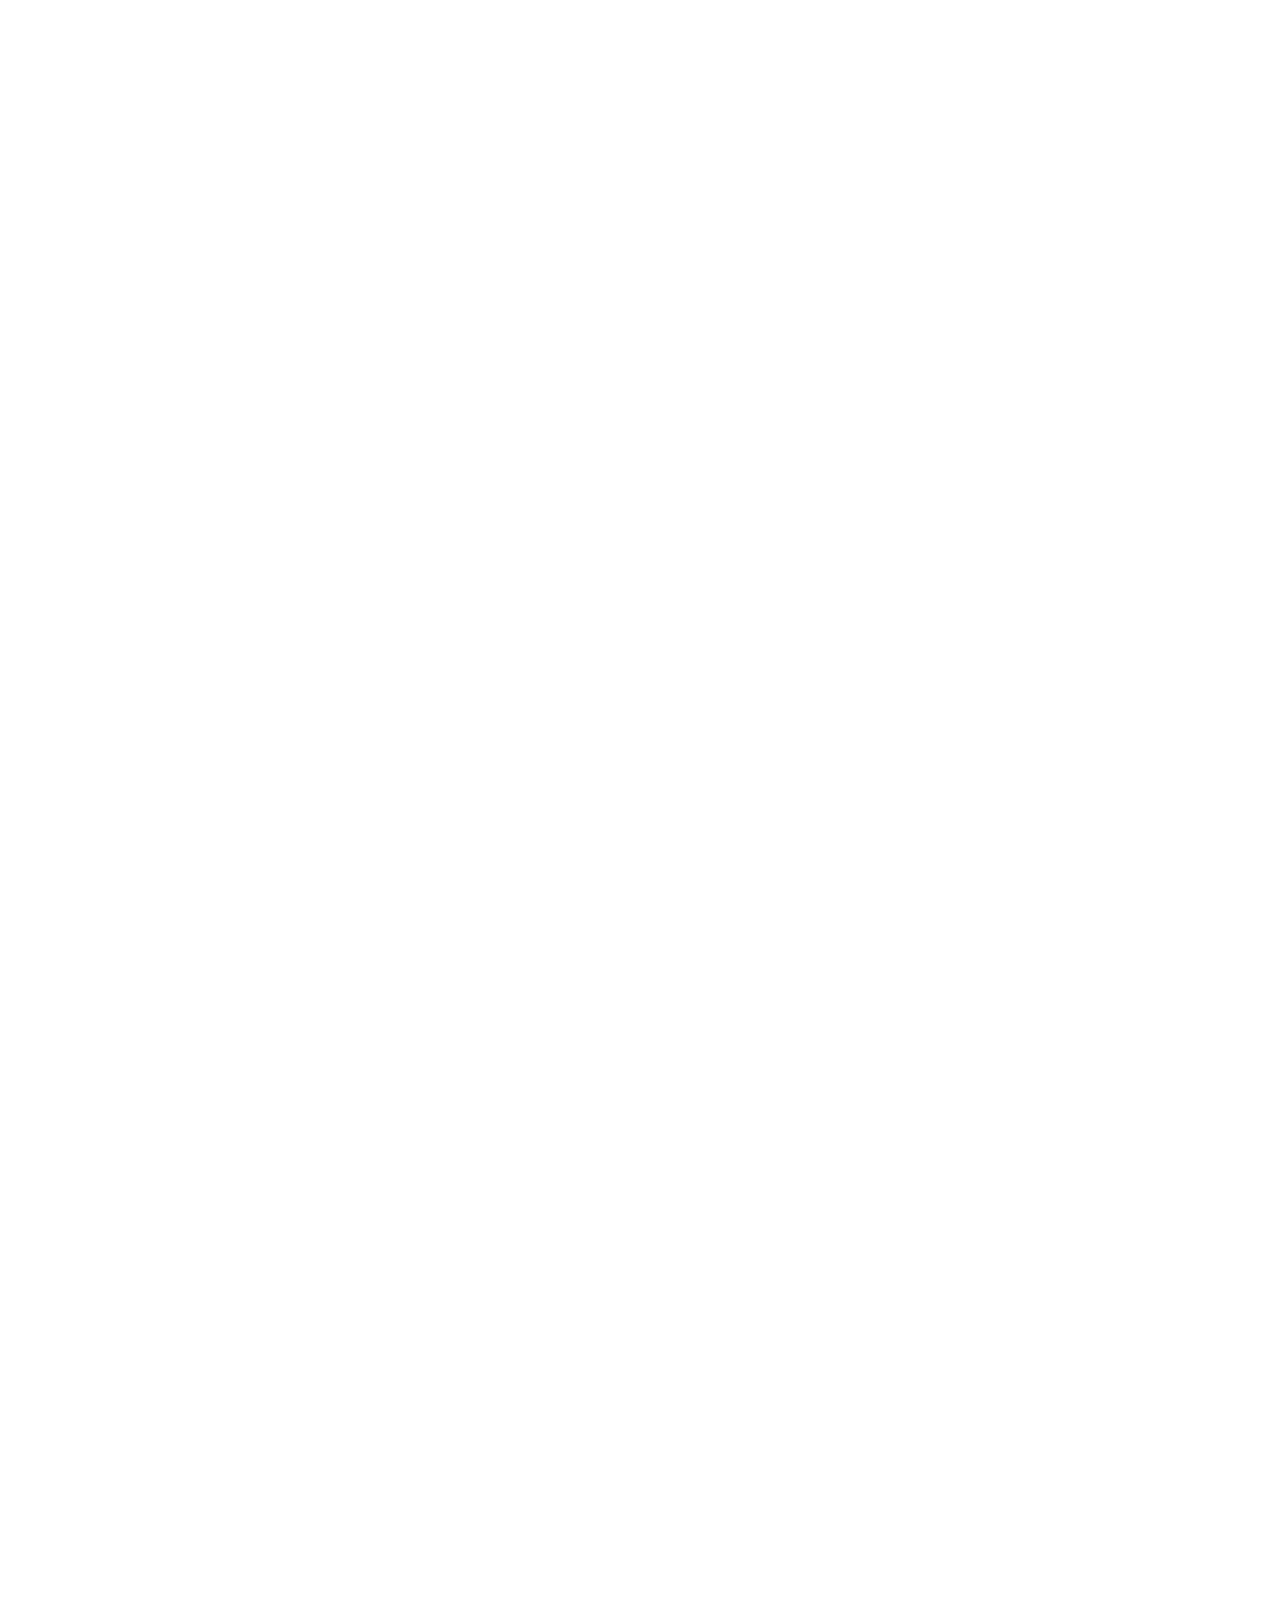
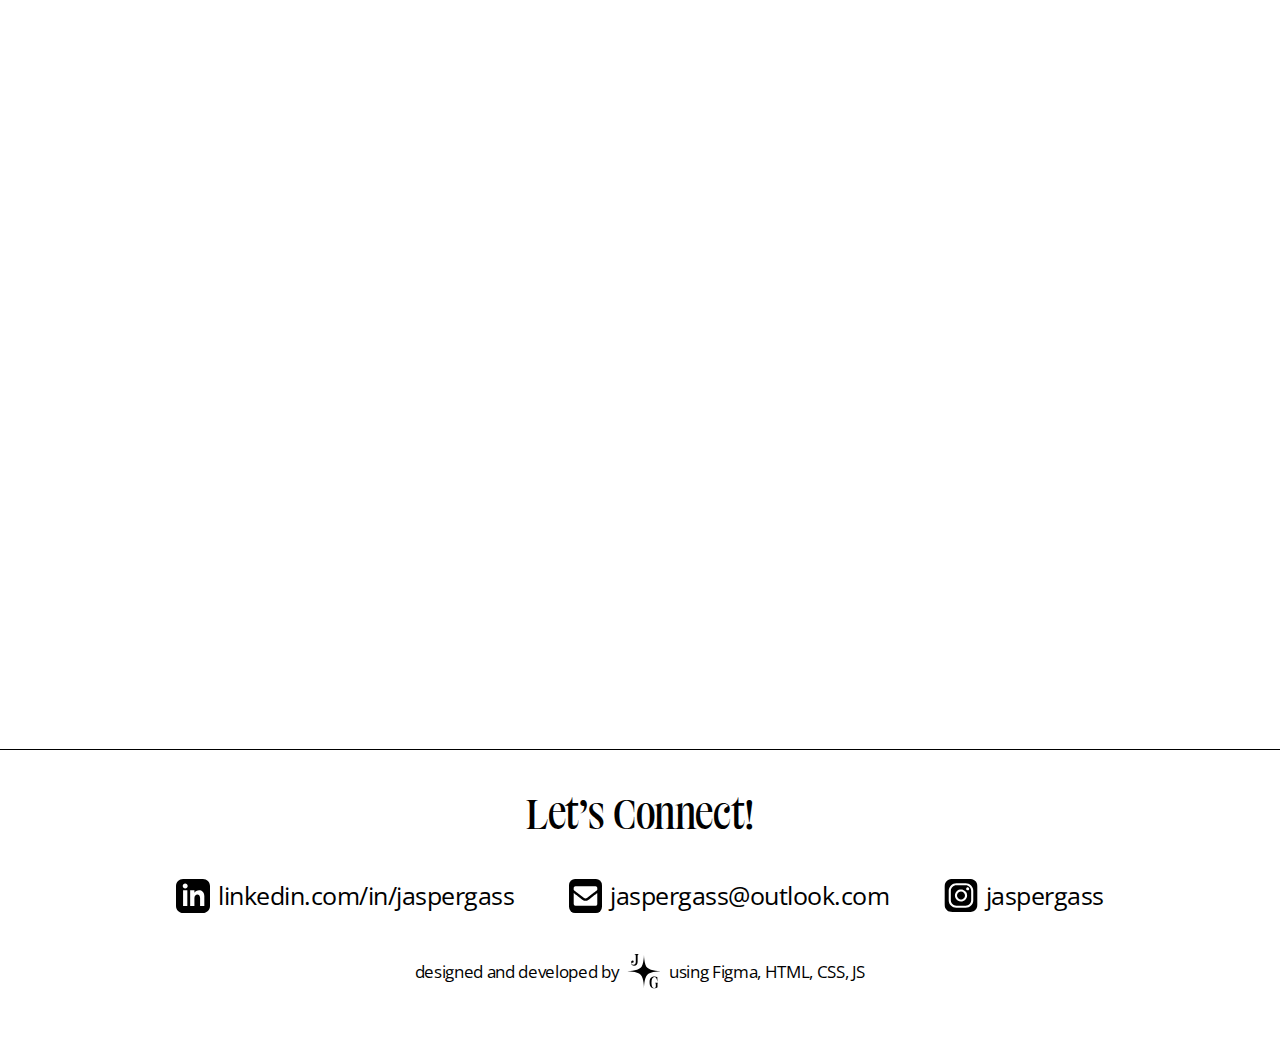
<file: index.html>
<!DOCTYPE html>
<html lang="en">
<head>
    <meta charset="UTF-8">
    <meta name="viewport" content="width=device-width, initial-scale=1.0">
    <title>Jasper Gass - Home</title>
    <!-- Stylesheets -->
    <link rel="stylesheet" href="./css/reset.css">
    <link rel="stylesheet" href="./css/style.css">
    <!-- Script -->
    <script src="./js/script.js" defer></script>
</head>
<body>
    <div class="cursor"></div>
    
    <nav class="flex">
        <div class="nav-left">
            <a href=""><img class="social-icon" src="./imgs/icons/JG-logo.svg"></a>
        </div>
        <div class="nav-right flex row">
            <div class="expanded">
                <ul>
                    <li><a class="underline" href="./index.html">Projects</a></li>
                    <li><a href="./html/About.html">About</a></li>
                    <li><a href="mailto:jaspergass@outlook.com">Contact</a></li>
                    <li><a href="https://drive.google.com/file/d/12lAzZkXgrqVcyLHbsv9M-QSgBIJciwIj/view?usp=drive_link" target="_blank">Resume</a></li>
                </ul>
            </div>
    
            <div class="condensed">
                <a onclick="showMenu()">
                    <img id="menu-icon" class="social-icon" src="./imgs/icons/menu-icon.svg">
                    <h5 id="menu-close">Close</h5>
                </a>
            </div>
        </div>
        
    </nav>
    <div id="menu-content" class="menu-content">
        <ul>
            <li><a href="./index.html">Projects</a></li>
            <li><a href="./html/About.html">About</a></li>
            <li><a href="mailto:jaspergass@outlook.com">Contact</a></li>
            <li><a href="" target="_blank">Resume</a></li>
        </ul>
    </div>

    <!-- BACK TO TOP BUTTON -->
    <button onclick="topFunction()" id="myBtn" title="Go to top">Back to Top</button>
    
    <div class="body-container flex column">
        <div class="index-header flex row">
            <div class="index-left flex column">
                <h1>Jasper Gass</h1>
                <h2>Digital Product Design and Development</h2>
                <a href="./html/About.html">
                    <div id="about-me" class="button flex row">
                        <p>More about me</p>
                        <svg class="arrow" xmlns="http://www.w3.org/2000/svg" width="102" height="99" viewBox="0 0 102 99" fill="none"><path fill="#000" d="M79.32 43 47.65 11.32A5.92 5.92 0 0 1 45.8 6.8a6.5 6.5 0 0 1 2.02-4.52A6.82 6.82 0 0 1 52.34.42a5.92 5.92 0 0 1 4.52 1.86l42.65 42.65c.65.65 1.1 1.35 1.37 2.1s.4 1.56.4 2.42c0 .86-.13 1.67-.4 2.43a5.67 5.67 0 0 1-1.37 2.1L56.86 96.63a6.03 6.03 0 0 1-4.44 1.77c-1.78 0-3.31-.59-4.6-1.77a6.29 6.29 0 0 1-1.94-4.6c0-1.79.64-3.32 1.94-4.61l31.5-31.5H7.1a6.25 6.25 0 0 1-4.6-1.86 6.25 6.25 0 0 1-1.87-4.6c0-1.84.62-3.37 1.86-4.61a6.25 6.25 0 0 1 4.6-1.86h72.22Z"/></svg>
                    </div>  
                </a>
            </div>
            <div class="index-right flex row">
                <a href="./html/About.html">
                    <div id="about-me-mobile" class="button flex row">
                        <p>More about me</p>
                        <svg class="arrow" xmlns="http://www.w3.org/2000/svg" width="102" height="99" viewBox="0 0 102 99" fill="none"><path fill="#000" d="M79.32 43 47.65 11.32A5.92 5.92 0 0 1 45.8 6.8a6.5 6.5 0 0 1 2.02-4.52A6.82 6.82 0 0 1 52.34.42a5.92 5.92 0 0 1 4.52 1.86l42.65 42.65c.65.65 1.1 1.35 1.37 2.1s.4 1.56.4 2.42c0 .86-.13 1.67-.4 2.43a5.67 5.67 0 0 1-1.37 2.1L56.86 96.63a6.03 6.03 0 0 1-4.44 1.77c-1.78 0-3.31-.59-4.6-1.77a6.29 6.29 0 0 1-1.94-4.6c0-1.79.64-3.32 1.94-4.61l31.5-31.5H7.1a6.25 6.25 0 0 1-4.6-1.86 6.25 6.25 0 0 1-1.87-4.6c0-1.84.62-3.37 1.86-4.61a6.25 6.25 0 0 1 4.6-1.86h72.22Z"/></svg>
                    </div>
                </a>
                <div class="flex column say-hello">
                    <h6>Say Hello!</h6>
                    <div class="flex row social-icons">
                        <a href="http://linkedin.com/in/jaspergass" target="_blank" ><img class="social-icon" src="./imgs/icons/linkedin-icon.svg"></a>
                        <a href="mailto:jaspergass@outlook.com"><img class="social-icon" src="./imgs/icons/email-icon.svg"></a>
                        <a href="https://www.instagram.com/jaspergass?igsh=MTN6MmpweDMyMHR0Yg%3D%3D&utm_source=qr" target="_blank"><img class="social-icon" src="./imgs/icons/instagram-icon.svg"></a>
                    </div>
                </div>
            </div>
        </div>
        
        <a href="./html/Playtested.html">
            <div class="card flex column">
                <div class="card-title flex column">
                    <h4>Playtested.</h4>
                    <h2>One platform to track, rate, and collect your favorite board games.</h2>
                </div>
                <picture> 
                    <source srcset="./imgs/playtested-imgs/PlaytestedMockup.jpg" media="(min-width: 600px)"> 
                    <img src="./imgs/playtested-imgs/PlaytestedMockup-m.jpg" alt="Laptop mockup" loading=“lazy” decoding=“async”> 
                </picture>
                <div class="card-tags flex wrap">
                    <p>UX/UI</p>
                    <p>Web Development</p>
                    <p>Spring 2025</p>
                    <p>Team Project</p>
                    <p>SQL databases</p>
                </div>
            </div>
        </a>

        <a href="./html/DSBIA.html">
            <div class="card flex column">
                <div class="card-title flex column">
                    <h4>Graphic & Web Design co-op - DSBIA</h4>
                    <h2>Where Design Meets Community Action.</h2>
                </div>
                <picture> 
                    <source srcset="./imgs/dsbia-imgs/DSBIA-mockup.jpg" media="(min-width: 600px)"> 
                    <img src="./imgs/dsbia-imgs/DSBIA-mockup-m.jpg" alt="Book mockup" loading=“lazy” decoding=“async”> 
                </picture>
                <div class="card-tags flex wrap">
                    <p>Co-op Summer 2024</p>
                    <p>Graphic Design</p>
                    <p>Community Events</p>
                    <p>Local Businesses</p>
                </div>
            </div>
        </a>

        <a href="./html/ArcanaMini.html">
            <div class="card flex column">
                <div class="card-title flex column">
                    <h4>Arcana Mini</h4>
                    <h2>A calming digital companion for tarot reflection.</h2>
                </div>
                <picture> 
                    <source srcset="./imgs/arcana-mini-imgs/ArcanaMini-mockup.jpg" media="(min-width: 600px)"> 
                    <img src="./imgs/arcana-mini-imgs/ArcanaMini-mockup-m.jpg" alt="Mobile app mockup" loading=“lazy” decoding=“async”> 
                </picture>
                <div class="card-tags flex wrap">
                    <p>Mobile App Prototype</p>
                    <p>UX/UI</p>
                    <p>Figma</p>
                    <p>Project Management</p>
                    <p>Spring 2024</p>
                </div>
            </div>
        </a>

    </div>
    
    <footer class="flex column">
        <h3>Let’s Connect!</h3>
        <div class="flex row footer-social-container">
            <a href="http://linkedin.com/in/jaspergass" target="_blank" >
                <div class="flex row footer-social">
                    <img class="social-icon" src="./imgs/icons/linkedin-icon.svg">
                    <h5>linkedin.com/in/jaspergass</h5>
                </div>
            </a>
            <a href="mailto:jaspergass@outlook.com">
                <div class="flex row footer-social">
                    <img class="social-icon" src="./imgs/icons/email-icon.svg">   
                    <h5>jaspergass@outlook.com</h5>
                </div>
            </a>
            <a href="https://www.instagram.com/jaspergass?igsh=MTN6MmpweDMyMHR0Yg%3D%3D&utm_source=qr" target="_blank">
                <div class="flex row footer-social">
                    <img class="social-icon" src="./imgs/icons/instagram-icon.svg">
                    <h5>jaspergass</h5>
                </div>
            </a>
        </div>
        <div class="flex row footer-social designed-by">
            <p>designed and developed by</p>
            <img class="social-icon" src="./imgs/icons/JG-logo.svg">
            <p>using Figma, HTML, CSS, JS</p>
        </div>
    </footer>
    <!-- script -->
    <script src="https://cdnjs.cloudflare.com/ajax/libs/gsap/3.12.2/gsap.min.js"></script>
    <script  src="./js/script.js"></script>
</body>
</html>
</file>
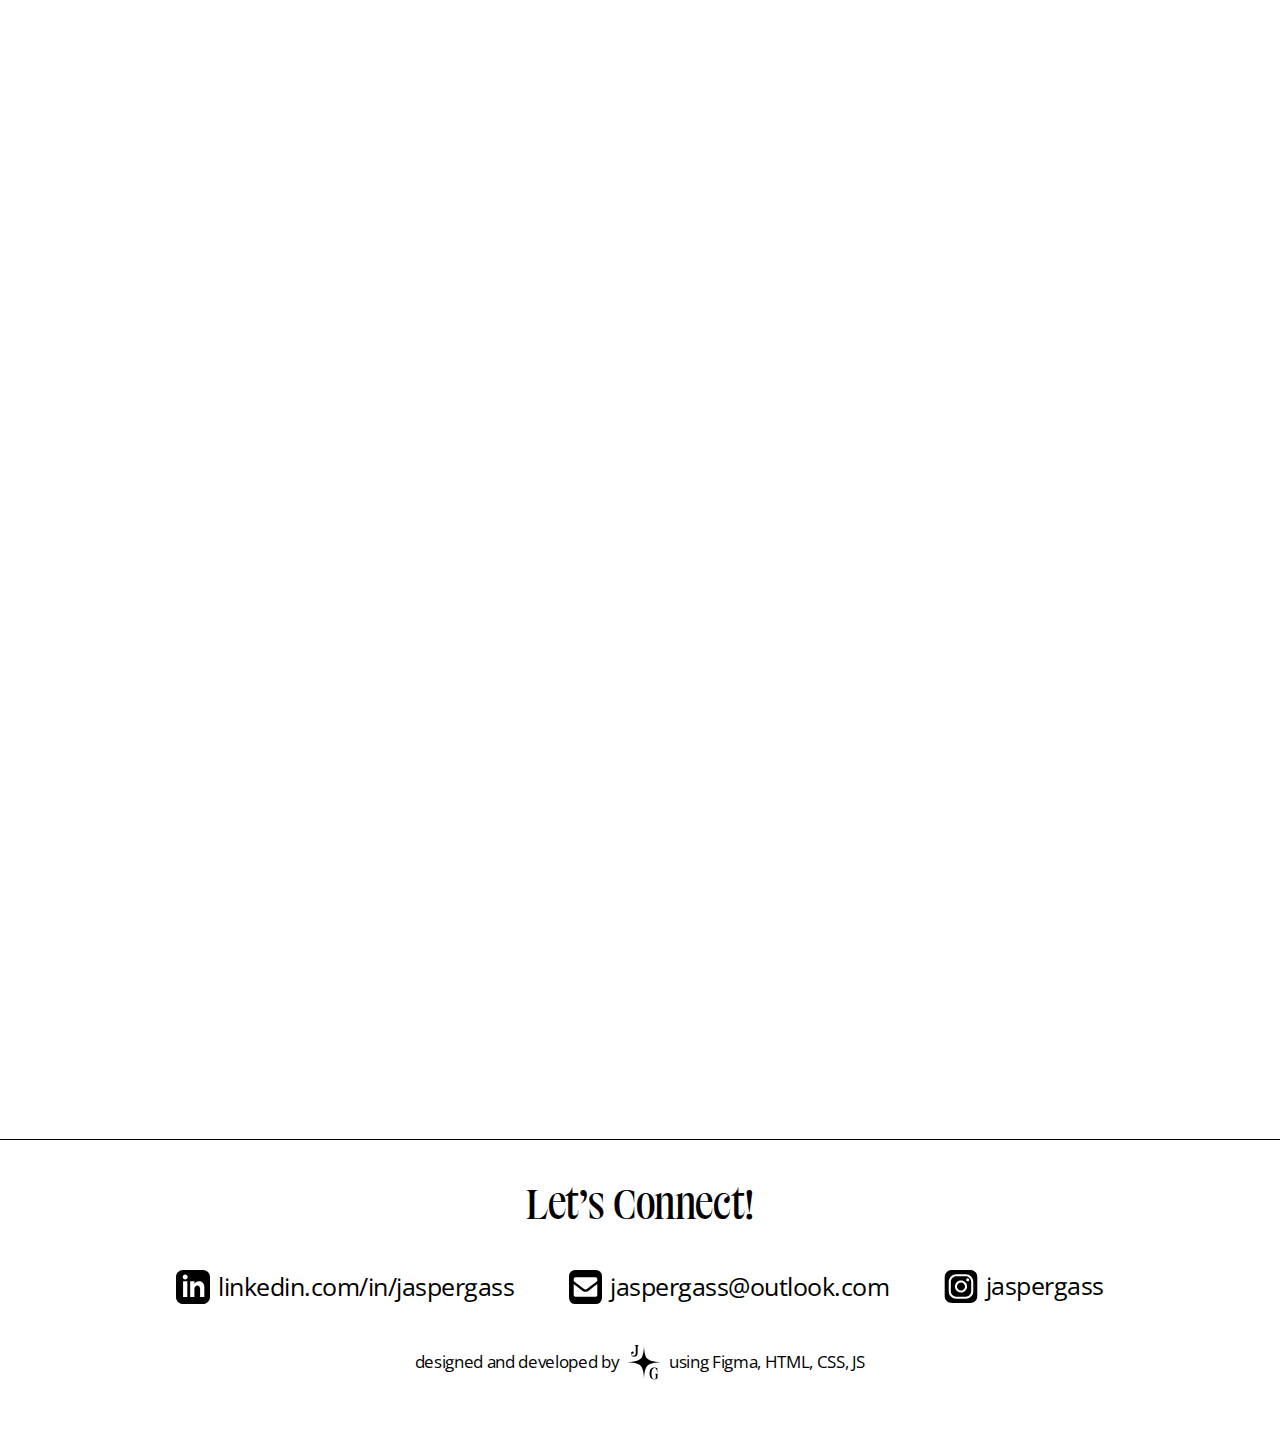
<file: html/About.html>
<!DOCTYPE html>
<html lang="en">
<head>
    <meta charset="UTF-8">
    <meta name="viewport" content="width=device-width, initial-scale=1.0">
    <title>Jasper Gass - About</title>
    <!-- Stylesheets -->
    <link rel="stylesheet" href="../css/reset.css">
    <link rel="stylesheet" href="../css/style.css">
    <!-- Script -->
    <script src="../js/script.js" defer></script>
    <script src="../js/about-page.js" defer></script>
</head>
<body>
    <div class="cursor"></div>
    
    <nav class="flex">
        <div class="nav-left">
            <a href="../index.html"><img class="social-icon" src="../imgs/icons/JG-logo.svg"></a>
        </div>
        <div class="nav-right flex row">
            <div class="expanded">
                <ul>
                    <li><a href="../index.html">Projects</a></li>
                    <li><a class="underline" href="../html/About.html">About</a></li>
                    <li><a href="mailto:jaspergass@outlook.com">Contact</a></li>
                    <li><a href="https://drive.google.com/file/d/12lAzZkXgrqVcyLHbsv9M-QSgBIJciwIj/view?usp=drive_link" target="_blank">Resume</a></li>
                </ul>
            </div>
    
            <div class="condensed">
                <a onclick="showMenu()">
                    <img id="menu-icon" class="social-icon" src="../imgs/icons/menu-icon.svg">
                    <h5 id="menu-close">Close</h5>
                </a>
            </div>
        </div>
        
    </nav>
    <div id="menu-content" class="menu-content">
        <ul>
            <li><a href="../index.html">Projects</a></li>
            <li><a href="../html/About.html">About</a></li>
            <li><a href="mailto:jaspergass@outlook.com">Contact</a></li>
            <li><a href="" target="_blank">Resume</a></li>
        </ul>
    </div>

    <!-- BACK TO TOP BUTTON -->
    <button onclick="topFunction()" id="myBtn" title="Go to top">Back to Top</button>
    

    <div class="body-container flex column">
        <div class="flex column body-item">
            <h4>Jasper Gass</h4>
            <p>Simon Fraser University alum with a BSci in Interactive Arts & Technology, specializing in web and mobile 
                design. I’m passionate about creating thoughtful, intuitive digital experiences. In my design practice, 
                I value intentionality, asking the right questions, staying curious, and crafting with care. I believe 
                good design shapes a more meaningful, mindful digital world.</p>
        </div>
        
        <div class="collapsible-section flex column body-item">
            <button class="flex row collapsible">
                <h5>Design Philosophy</h5>
                <img class="social-icon star-icon" src="../imgs/icons/StarBlack.svg">
            </button>
            
            <div class="content body-item flex column">
                <p>I design with intention. For me, this means approaching each project with curiosity, care, and a
                    commitment to clarity. I ask questions early and often, challenge assumptions, and let user needs
                        guide the process. I believe good design is not just functional—it’s mindful, inclusive, and 
                        makes the digital world feel a little more human.</p>
                <p>At the heart of my design process is a deep curiosity. I believe that the desire to learn and grow
                    is what makes me a better designer, allowing me to evolve with the ever-changing world around me.
                        My diverse interests and broad knowledge base enrich my problem-solving ability, giving me a 
                        well-rounded approach to tackling complex challenges.</p>
            </div>
        </div>

        <div class="collapsible-section flex column body-item">
            <button class="flex row collapsible">
                <h5>Experience & Interests</h5>
                <img class="social-icon star-icon" src="../imgs/icons/StarBlack.svg">
            </button>
            
            <div class="content body-item flex column">
                <p>Professionally, I’ve designed data visualization dashboards at Fraser Health Authority as a UI 
                    designer and worked as a graphic designer for the Downtown Surrey BIA. I have a strong interest
                     in web technologies and data visualization, always seeking to bridge design with technology.</p>
                <p>I love to create outside of work hours as well, whether it's through painting, sewing, gardening, 
                    or photography. My curiosity and multidisciplinary approach fuel my ability to solve problems 
                    creatively and with a unique perspective.</p>
            
            </div>
        </div>
        
        <div class="collapsible-section flex column body-item">
            <button class="flex row collapsible">
                <h5>Tools & Skills</h5>
                <img class="social-icon star-icon" src="../imgs/icons/StarBlack.svg">
            </button>
            
            <div class="content body-item flex column">
                <p>My toolkit includes Figma, Adobe CC (Illustrator, InDesign, Photoshop), HTML/CSS/JavaScript, 
                    and a growing familiarity with React and PHP. Additionally, I work with website builders 
                    like WordPress and Wix, and am proficient in using Git for collaborative coding. Embracing 
                    new tools is something I enjoy, constantly exploring what I can build or learn. Currently, 
                    I'm delving into TouchDesigner for interactive visual art. I'm also comfortable integrating 
                    AI into my workflow to enhance efficiency and creativity.</p>
            </div>
        </div>
        
    </div>
    
    <footer class="flex column">
        <h3>Let’s Connect!</h3>
        <div class="flex row footer-social-container">
            <a href="http://linkedin.com/in/jaspergass" target="_blank" >
                <div class="flex row footer-social">
                    <img class="social-icon" src="../imgs/icons/linkedin-icon.svg">
                    <h5>linkedin.com/in/jaspergass</h5>
                </div>
            </a>
            <a href="mailto:jaspergass@outlook.com">
                <div class="flex row footer-social">
                    <img class="social-icon" src="../imgs/icons/email-icon.svg">   
                    <h5>jaspergass@outlook.com</h5>
                </div>
            </a>
            <a href="https://www.instagram.com/jaspergass?igsh=MTN6MmpweDMyMHR0Yg%3D%3D&utm_source=qr" target="_blank">
                <div class="flex row footer-social">
                    <img class="social-icon" src="../imgs/icons/instagram-icon.svg">
                    <h5>jaspergass</h5>
                </div>
            </a>
        </div>
        <div class="flex row footer-social designed-by">
            <p>designed and developed by</p>
            <img class="social-icon" src="../imgs/icons/JG-logo.svg">
            <p>using Figma, HTML, CSS, JS</p>
        </div>
    </footer>
    <!-- script -->
    <script src="https://cdnjs.cloudflare.com/ajax/libs/gsap/3.12.2/gsap.min.js"></script>
    <script src="../js/script.js"></script>
</body>
</html>
</file>
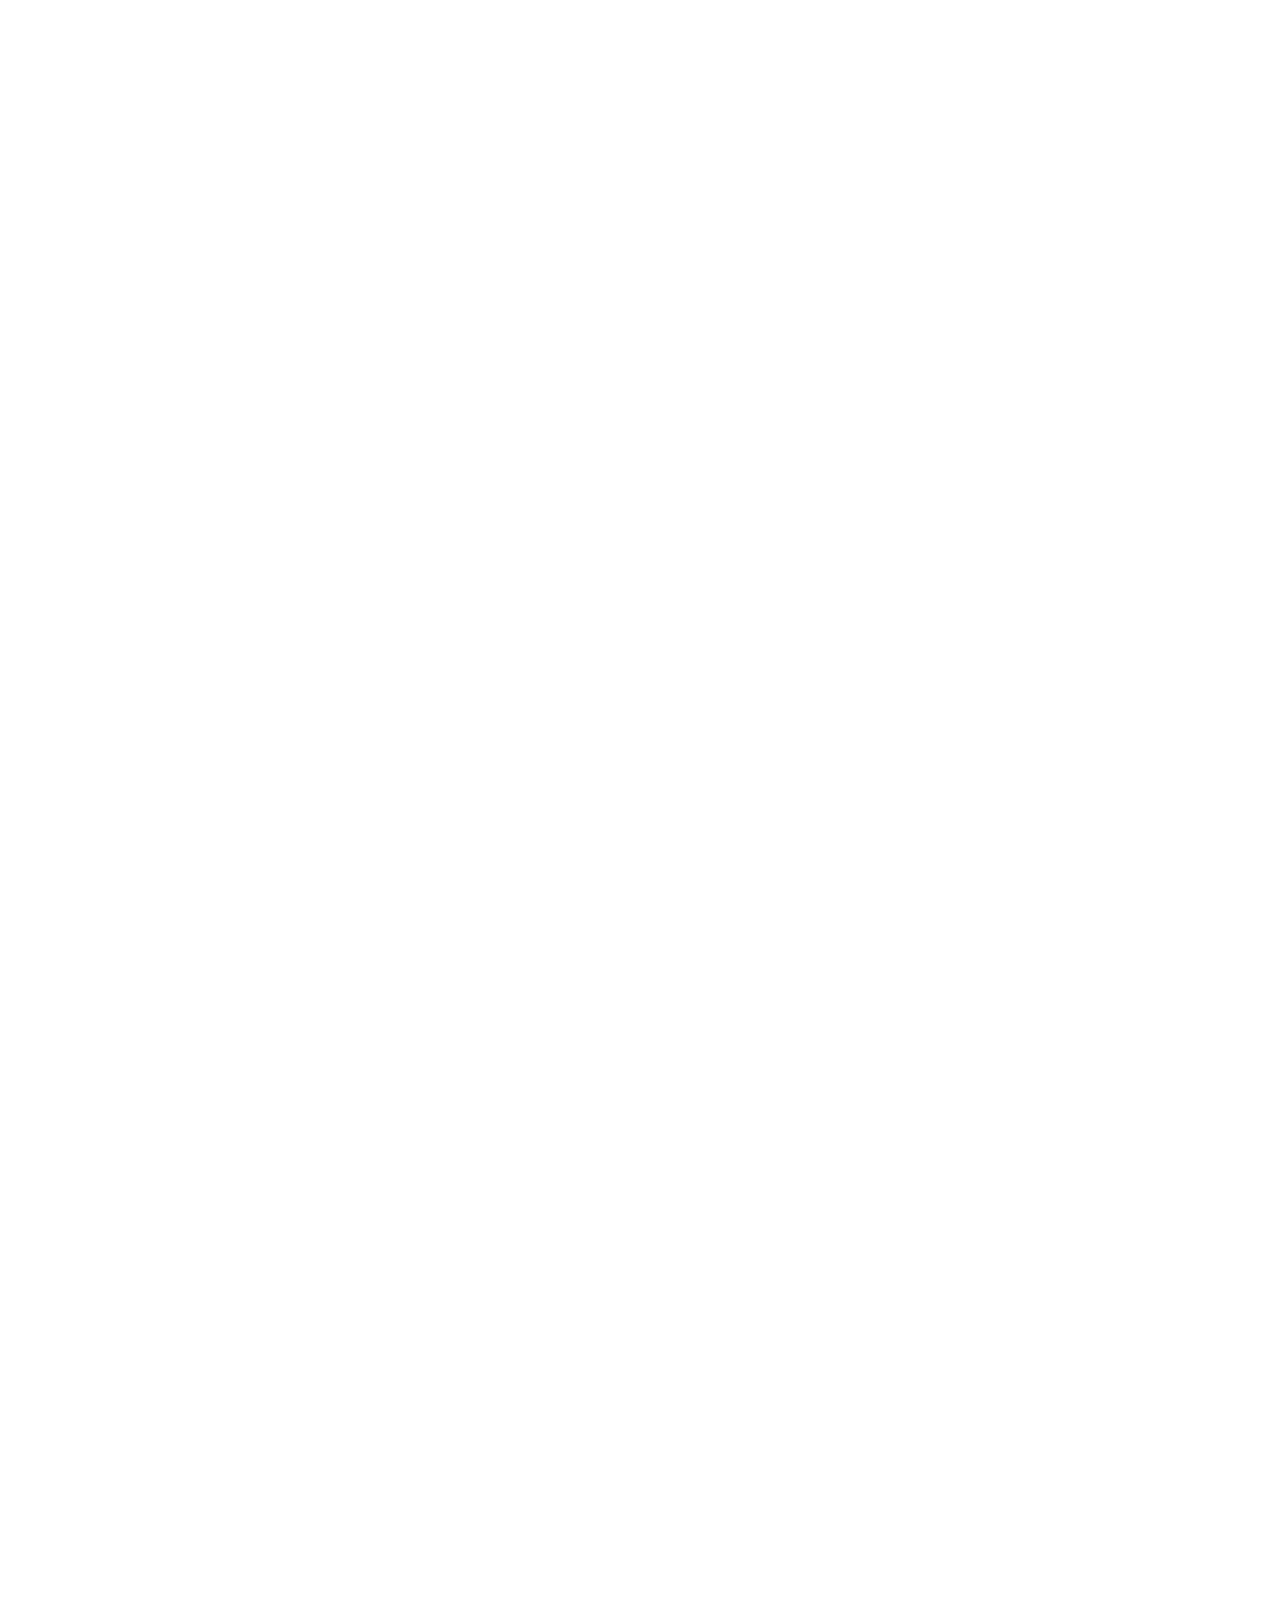
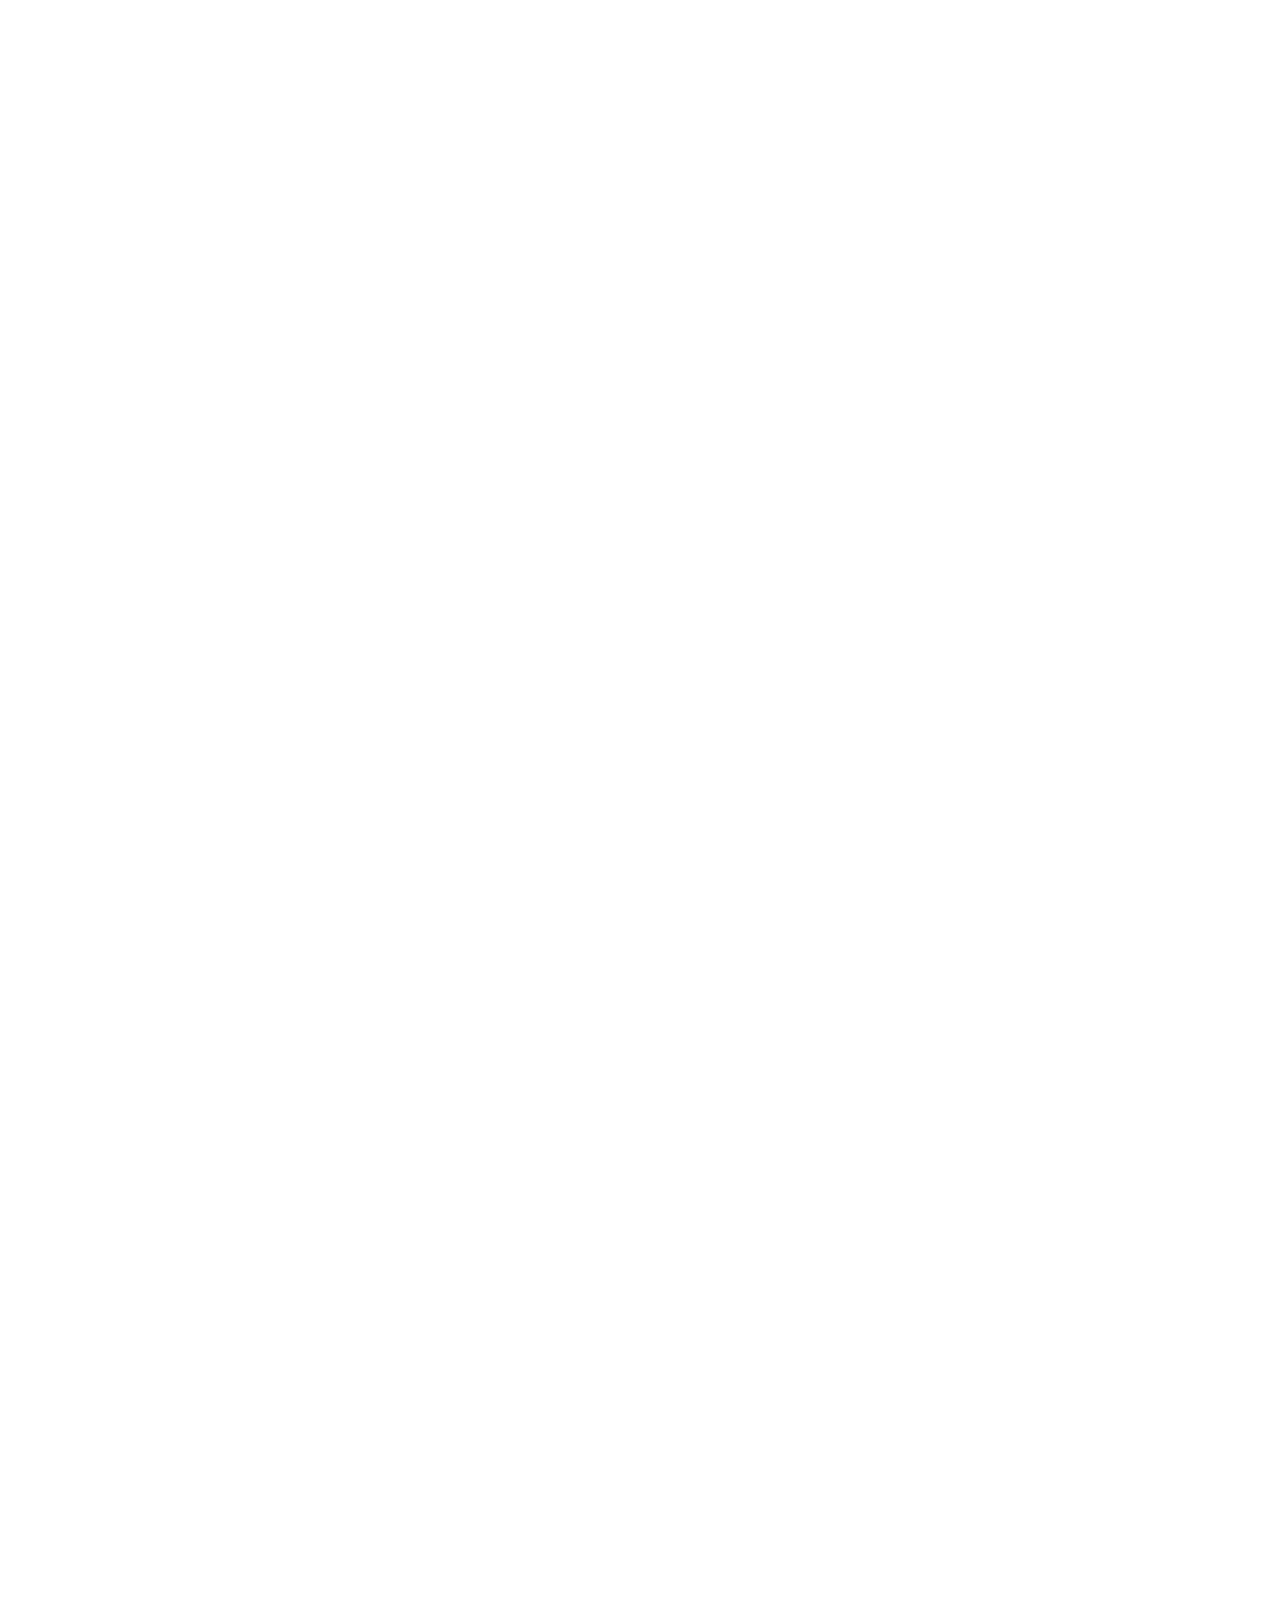
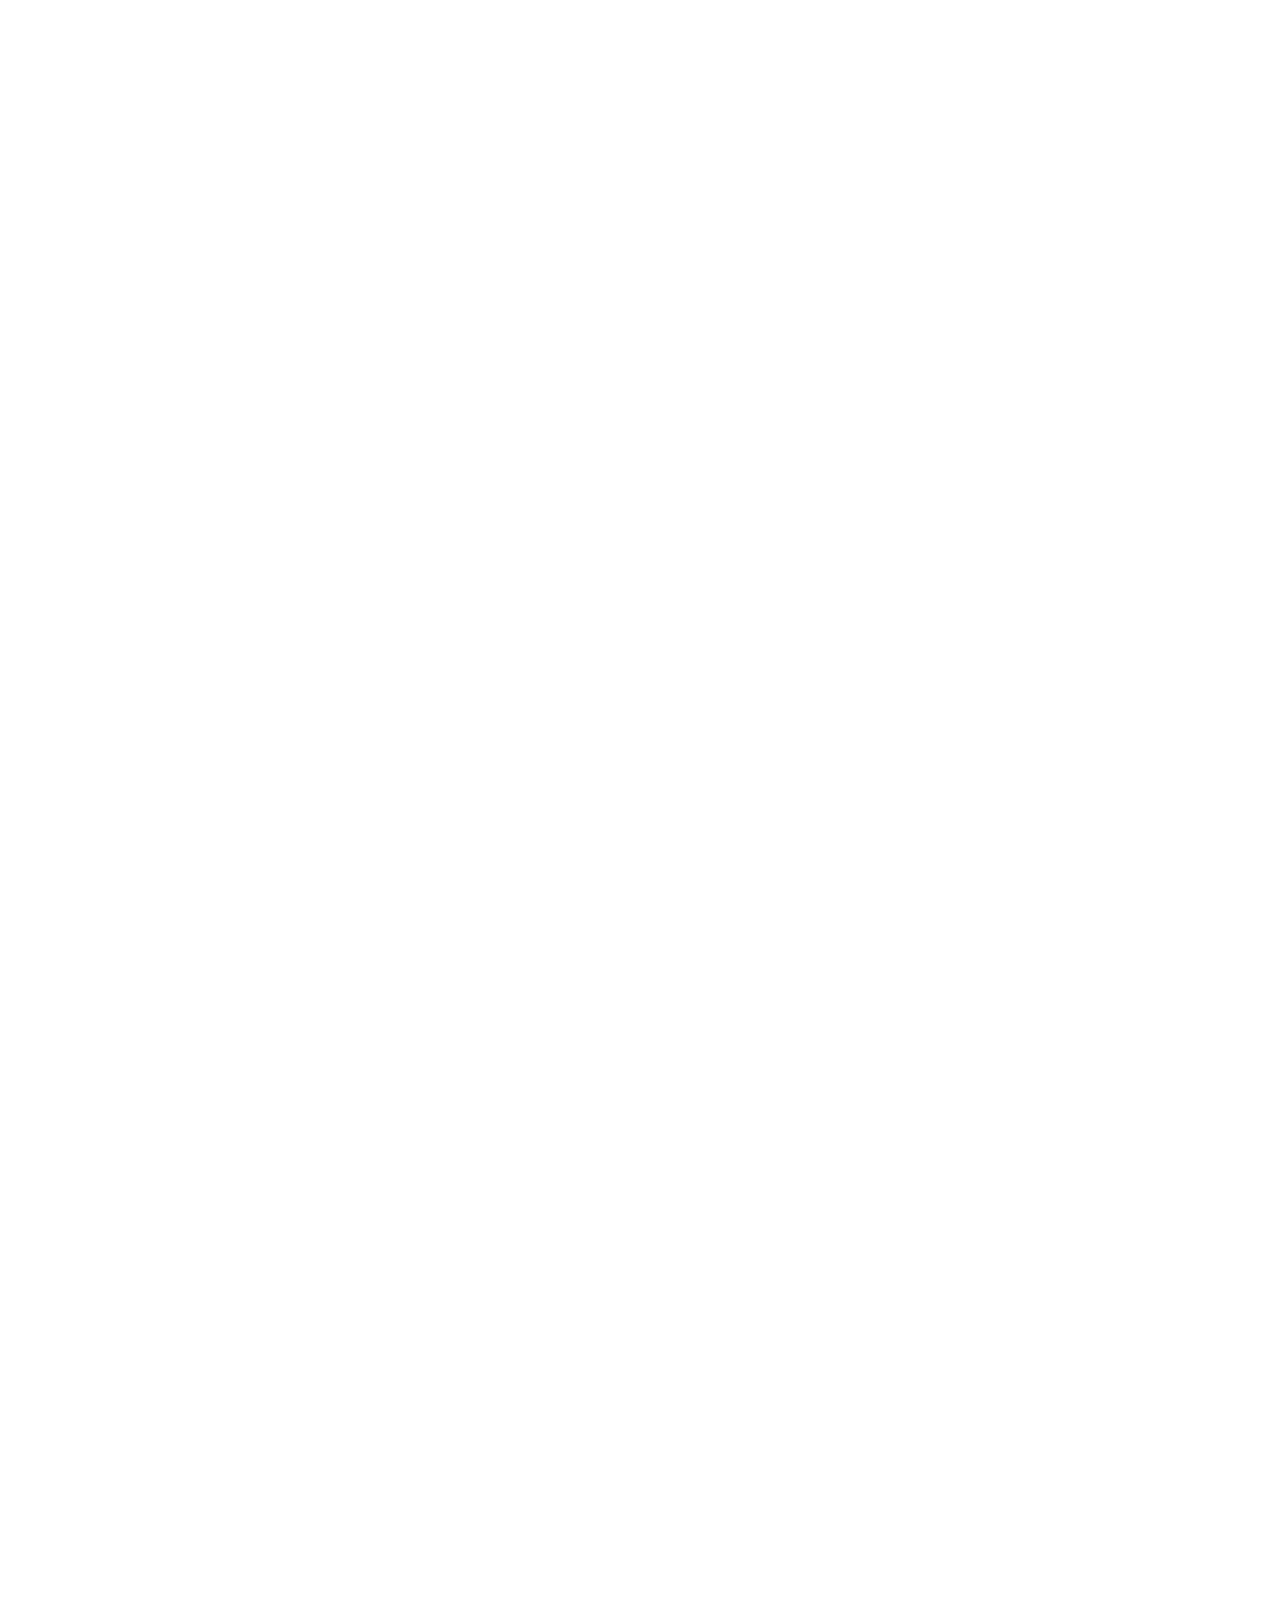
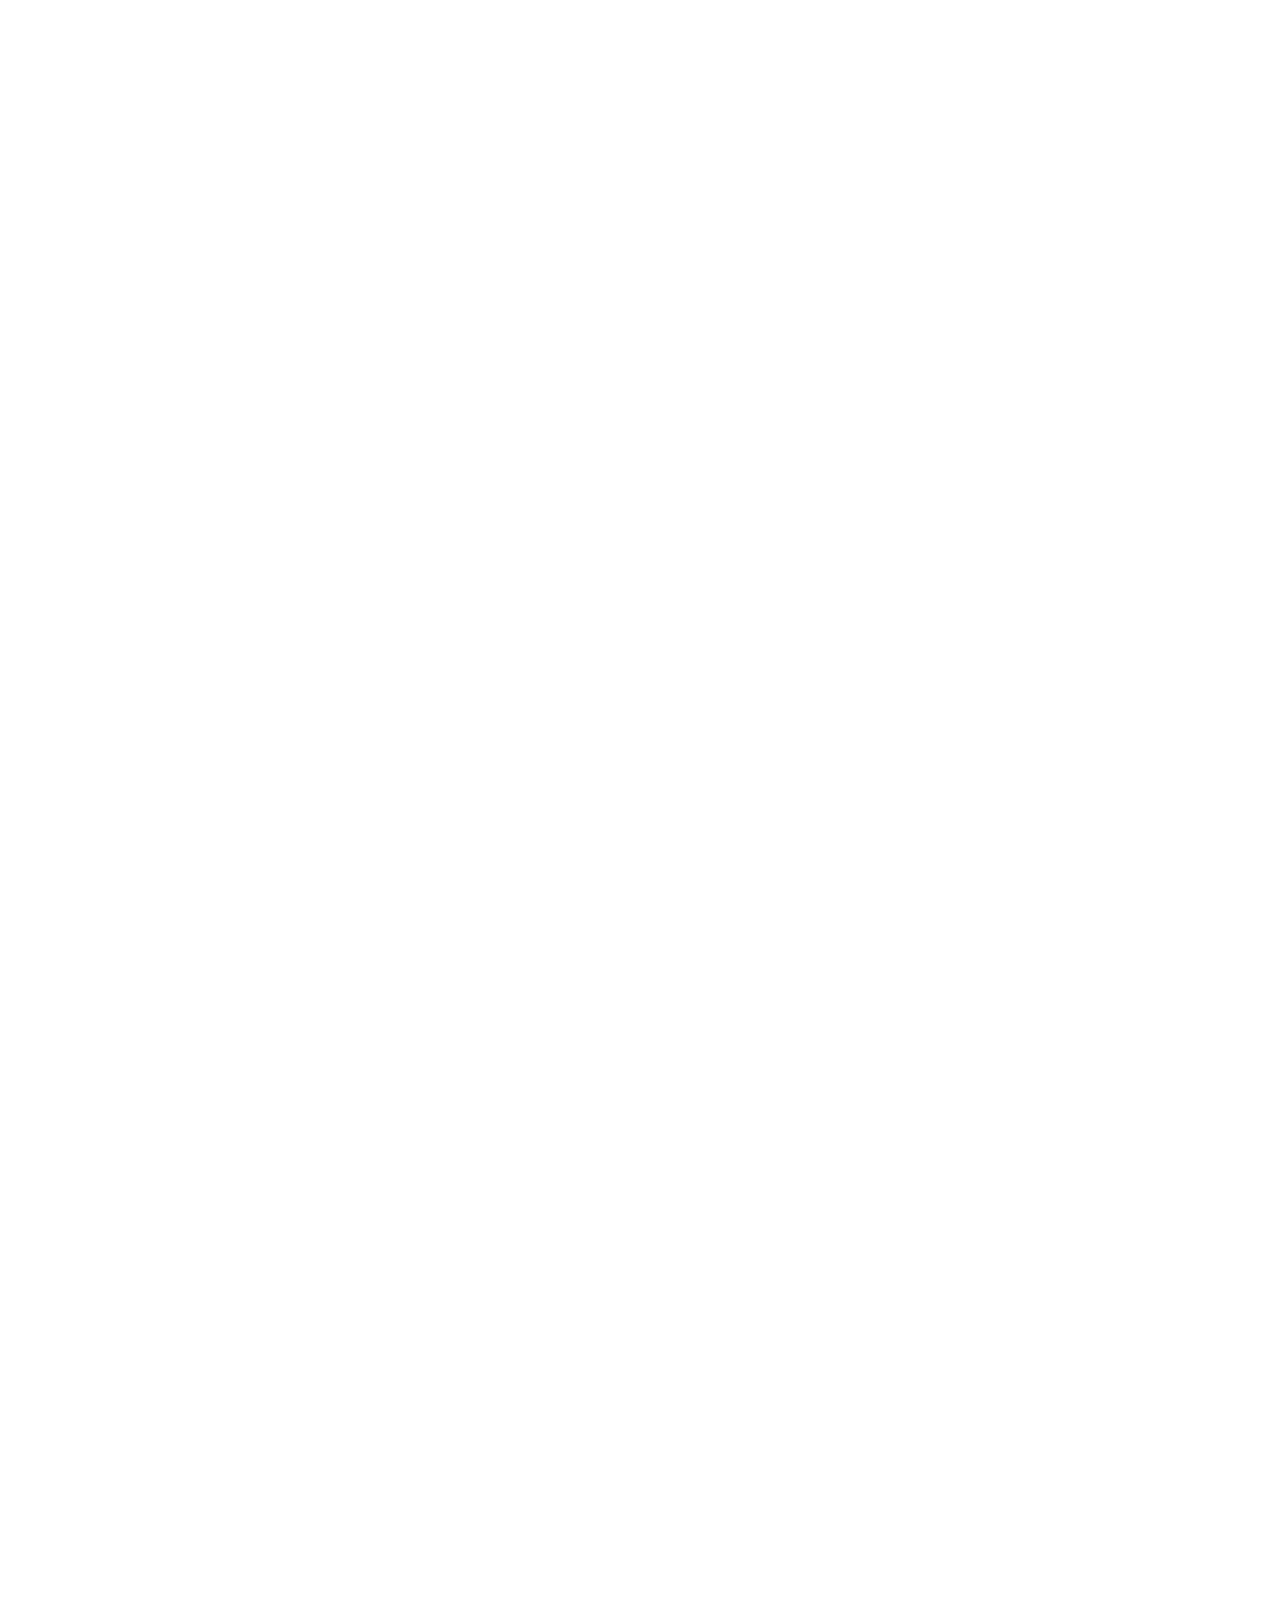
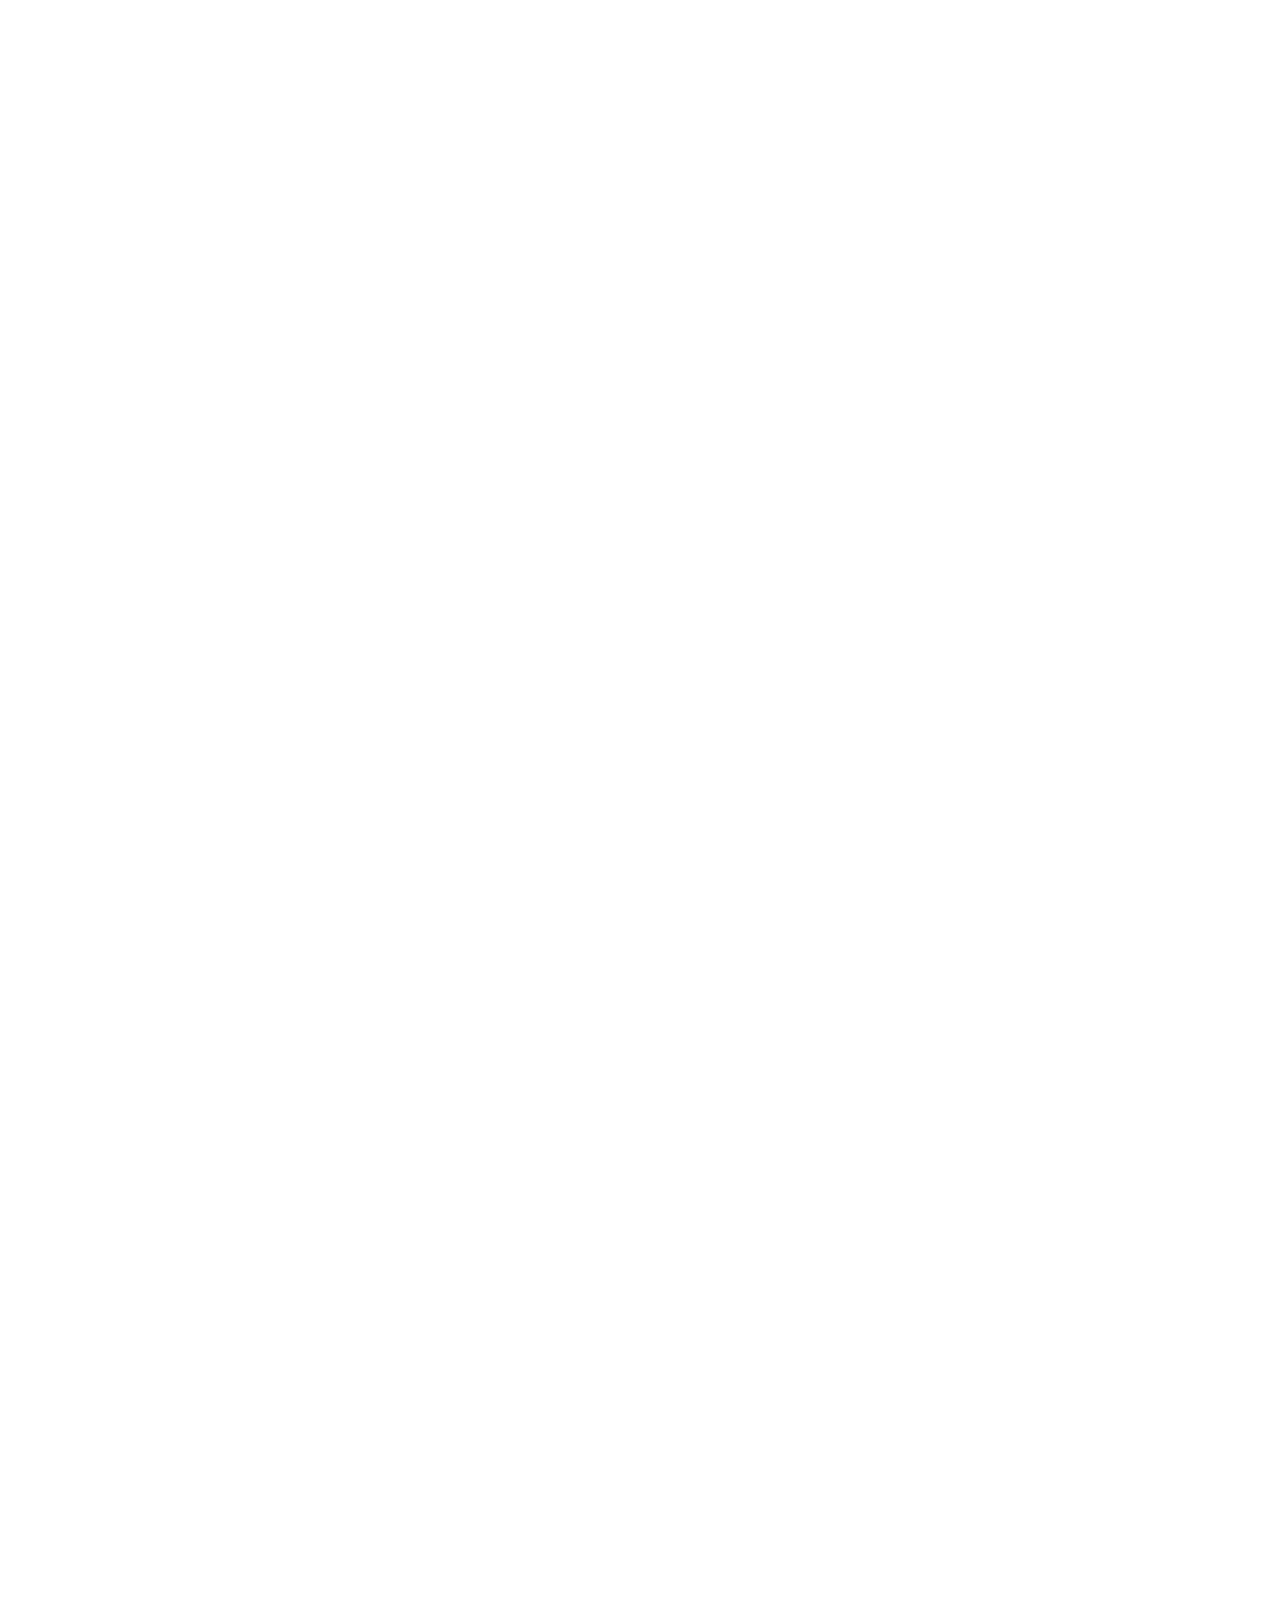
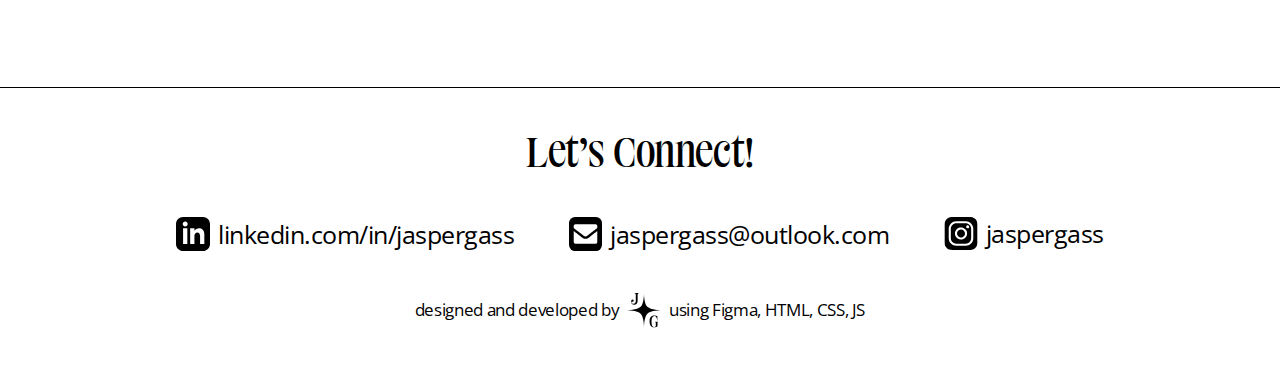
<file: html/DSBIA.html>
<!DOCTYPE html>
<html lang="en">
<head>
    <meta charset="UTF-8">
    <meta name="viewport" content="width=device-width, initial-scale=1.0">
    <title>Jasper Gass - DSBIA</title>
    <!-- Stylesheets -->
    <link rel="stylesheet" href="../css/reset.css">
    <link rel="stylesheet" href="../css/style.css">
    <!-- Script -->
    <script src="../js/script.js" defer></script>
</head>
<body>
    <div class="cursor"></div>
    
    <nav class="flex">
        <div class="nav-left">
            <a href="../index.html"><img class="social-icon" src="../imgs/icons/JG-logo.svg"></a>
        </div>
        <div class="nav-right flex row">
            <div class="expanded">
                <ul>
                    <li><a href="../index.html">Projects</a></li>
                    <li><a href="../html/About.html">About</a></li>
                    <li><a href="mailto:jaspergass@outlook.com">Contact</a></li>
                    <li><a href="https://drive.google.com/file/d/12lAzZkXgrqVcyLHbsv9M-QSgBIJciwIj/view?usp=drive_link" target="_blank">Resume</a></li>
                </ul>
            </div>
    
            <div class="condensed">
                <a onclick="showMenu()">
                    <img id="menu-icon" class="social-icon" src="../imgs/icons/menu-icon.svg">
                    <h5 id="menu-close">Close</h5>
                </a>
            </div>
        </div>
        
    </nav>
    <div id="menu-content" class="menu-content">
        <ul>
            <li><a href="../index.html">Projects</a></li>
            <li><a href="../html/About.html">About</a></li>
            <li><a href="mailto:jaspergass@outlook.com">Contact</a></li>
            <li><a href="" target="_blank">Resume</a></li>
        </ul>
    </div>
    
    <!-- BACK TO TOP BUTTON -->
    <button onclick="topFunction()" id="myBtn" title="Go to top">Back to Top</button>
    
    <div class="body-container flex column">
        <picture> 
            <source srcset="../imgs/dsbia-imgs/DSBIA-mockup.jpg" media="(min-width: 600px)"> 
            <img class="rounded-corner" src="../imgs/dsbia-imgs/DSBIA-mockup-m.jpg" alt="Book mockup" loading=“lazy” decoding=“async”> 
        </picture>

        <div class="flex column body-item">
            <div class="card-title flex column">
                <h4>Graphic & Web Design co-op - DSBIA</h4>
                <h2>Where Design Meets Community Action.</h2>
            </div>
            <p>In Summer 2024, I joined the Downtown Surrey Business Improvement Association (DSBIA) as the sole 
                Graphic and Web Designer on a multidisciplinary student team. While others specialized in community
                 engagement, social media, safety, and event planning, I was responsible for the design and production
                  of nearly all visual materials—from large-scale guidebooks to websites and branding support for 
                  small businesses.</p>
        </div>
       
        <div class="flex row overview-container">
            <div class="flex row overview-item">
                <div class="flex column overview-item">
                    <h5>My Role</h5>
                    <p>Graphic and Web Designer</p>
                </div>
                <div class="flex column overview-item">
                    <h5>Team</h5>
                    <p>Design Lead (Solo)</p>
                </div>
            </div>
            <div class="flex row overview-item">
                <div class="flex column overview-item">
                    <h5>Timeline</h5>
                    <p>May-Aug 2024</p>
                </div>
                <div class="flex column overview-item">
                    <h5>Tools</h5>
                    <p>Figma, Adobe Indesign, Webflow, WordPress</p>
                </div>
            </div>
        </div>

        <div class="flex column body-item">
            <h4>Guidebooks</h4>
            <h5>Restaurant Guide 2024</h5>
            <p>One of my first and favourite projects was designing the BIA’s annual Restaurant Guide. Working 
                closely with our content lead, I ensured all restaurant listings were accurate and visually engaging. 
                The layout evolved over the course of the summer as I fine-tuned spacing, colour, and hierarchy for 
                readability.</p>
            
            <a href="https://drive.google.com/file/d/19WwB5ovse8OrknpZXHHO84DGdlLvP19v/view?usp=sharing" target="_blank">
                <div class="button flex row">
                    <p>View the full Restaurant Guide 2024</p>
                    <svg class="arrow" xmlns="http://www.w3.org/2000/svg" width="102" height="99" viewBox="0 0 102 99" fill="none"><path fill="#000" d="M79.32 43 47.65 11.32A5.92 5.92 0 0 1 45.8 6.8a6.5 6.5 0 0 1 2.02-4.52A6.82 6.82 0 0 1 52.34.42a5.92 5.92 0 0 1 4.52 1.86l42.65 42.65c.65.65 1.1 1.35 1.37 2.1s.4 1.56.4 2.42c0 .86-.13 1.67-.4 2.43a5.67 5.67 0 0 1-1.37 2.1L56.86 96.63a6.03 6.03 0 0 1-4.44 1.77c-1.78 0-3.31-.59-4.6-1.77a6.29 6.29 0 0 1-1.94-4.6c0-1.79.64-3.32 1.94-4.61l31.5-31.5H7.1a6.25 6.25 0 0 1-4.6-1.86 6.25 6.25 0 0 1-1.87-4.6c0-1.84.62-3.37 1.86-4.61a6.25 6.25 0 0 1 4.6-1.86h72.22Z"/></svg>
                </div>  
            </a>
            <div class="flex two-img-container">
                <picture> 
                    <source srcset="../imgs/dsbia-imgs/RestaurantGuideCover.jpg" media="(min-width: 600px)"> 
                    <img class="rounded-corner" src="../imgs/dsbia-imgs/RestaurantGuideCover-m.jpg" alt="Book mockup" loading=“lazy” decoding=“async”> 
                </picture>
                <picture> 
                    <source srcset="../imgs/dsbia-imgs/RestaurantGuideInside.jpg" media="(min-width: 600px)"> 
                    <img class="rounded-corner" src="../imgs/dsbia-imgs/RestaurantGuideInside-m.jpg" alt="Book mockup" loading=“lazy” decoding=“async”> 
                </picture>
            </div>
        </div>

        <div class="flex column body-item">
            <h5>Care Companion 2024 (Medical Guide)</h5>
            <p>I also created the BIA’s first-ever medical guide, the Care Companion, in collaboration with colleagues
                 who sourced all the business data. On our final print deadline, I encountered a serious file 
                 corruption issue. I ended up rebuilding the entire project in InDesign—in under 3 hours. It was
                  stressful, but it taught me how to stay calm under pressure and prioritize key layout decisions
                   on a tight timeline.</p>
            <a href="https://drive.google.com/file/d/1xB6zSpZGvbAPzKlKlqbb8aA01SG4vQyO/view?usp=sharing" target="_blank">
                <div class="button flex row">
                    <p>View the full Care Companion 2024</p>
                    <svg class="arrow" xmlns="http://www.w3.org/2000/svg" width="102" height="99" viewBox="0 0 102 99" fill="none"><path fill="#000" d="M79.32 43 47.65 11.32A5.92 5.92 0 0 1 45.8 6.8a6.5 6.5 0 0 1 2.02-4.52A6.82 6.82 0 0 1 52.34.42a5.92 5.92 0 0 1 4.52 1.86l42.65 42.65c.65.65 1.1 1.35 1.37 2.1s.4 1.56.4 2.42c0 .86-.13 1.67-.4 2.43a5.67 5.67 0 0 1-1.37 2.1L56.86 96.63a6.03 6.03 0 0 1-4.44 1.77c-1.78 0-3.31-.59-4.6-1.77a6.29 6.29 0 0 1-1.94-4.6c0-1.79.64-3.32 1.94-4.61l31.5-31.5H7.1a6.25 6.25 0 0 1-4.6-1.86 6.25 6.25 0 0 1-1.87-4.6c0-1.84.62-3.37 1.86-4.61a6.25 6.25 0 0 1 4.6-1.86h72.22Z"/></svg>
                </div>  
            </a>
            <div class="flex two-img-container">
                <picture> 
                    <source srcset="../imgs/dsbia-imgs/CareCompanionCover.jpg" media="(min-width: 600px)"> 
                    <img class="rounded-corner" src="../imgs/dsbia-imgs/CareCompanionCover-m.jpg" alt="Book mockup" loading=“lazy” decoding=“async”> 
                </picture>
                <picture> 
                    <source srcset="../imgs/dsbia-imgs/CareCompanionInside.jpg" media="(min-width: 600px)"> 
                    <img class="rounded-corner" src="../imgs/dsbia-imgs/CareCompanionInside-m.jpg" alt="Book mockup" loading=“lazy” decoding=“async”> 
                </picture>
            </div>
        </div>

        <div class="flex column body-item">
            <h5>ACM Accessibility Pamphlet</h5>
            <p>Making civic participation more accessible was an especially meaningful part of my role. I designed 
                a pamphlet for All-Candidates Meetings to help all community members engage in the democratic process.</p>
            <a href="https://drive.google.com/file/d/1BEax5gfd-N1ZhuQwWzQyFZXJPAtaBY5g/view?usp=sharing" target="_blank">
                <div class="button flex row">
                    <p>View the ACM Accessibility Pamphlet</p>
                    <svg class="arrow" xmlns="http://www.w3.org/2000/svg" width="102" height="99" viewBox="0 0 102 99" fill="none"><path fill="#000" d="M79.32 43 47.65 11.32A5.92 5.92 0 0 1 45.8 6.8a6.5 6.5 0 0 1 2.02-4.52A6.82 6.82 0 0 1 52.34.42a5.92 5.92 0 0 1 4.52 1.86l42.65 42.65c.65.65 1.1 1.35 1.37 2.1s.4 1.56.4 2.42c0 .86-.13 1.67-.4 2.43a5.67 5.67 0 0 1-1.37 2.1L56.86 96.63a6.03 6.03 0 0 1-4.44 1.77c-1.78 0-3.31-.59-4.6-1.77a6.29 6.29 0 0 1-1.94-4.6c0-1.79.64-3.32 1.94-4.61l31.5-31.5H7.1a6.25 6.25 0 0 1-4.6-1.86 6.25 6.25 0 0 1-1.87-4.6c0-1.84.62-3.37 1.86-4.61a6.25 6.25 0 0 1 4.6-1.86h72.22Z"/></svg>
                </div>  
            </a>
            <div class="flex two-img-container">
                <picture> 
                    <source srcset="../imgs/dsbia-imgs/ACMPamphletCover.jpg" media="(min-width: 600px)"> 
                    <img class="rounded-corner" src="../imgs/dsbia-imgs/ACMPamphletCover-m.jpg" alt="Book mockup" loading=“lazy” decoding=“async”> 
                </picture>
                <picture> 
                    <source srcset="../imgs/dsbia-imgs/ACMPamphletInside.jpg" media="(min-width: 600px)"> 
                    <img class="rounded-corner" src="../imgs/dsbia-imgs/ACMPamphletInside-m.jpg" alt="Book mockup" loading=“lazy” decoding=“async”> 
                </picture>
            </div>
        </div>

        <hr>

        <div class="flex column body-item">
            <h4>Event Design</h4>

            <h5>Movies Under the Stars</h5>
            <p>For the BIA’s biggest event of the year, Movie Under the Stars, I developed a full suite of promotional
                 materials to generate excitement and inform the community. This included large-format vinyl posters 
                 for outdoor visibility, printed handouts to distribute at local events, and a campaign ad that ran 
                 in the Surrey Now-Leader newspaper. Each piece was designed to reflect the friendly and welcoming 
                 tone of the event while staying true to the BIA’s branding.</p>
            <div class="flex two-img-container">
                <picture> 
                    <source srcset="../imgs/dsbia-imgs/MUTSBanner.jpg" media="(min-width: 600px)"> 
                    <img class="rounded-corner" src="../imgs/dsbia-imgs/MUTSBanner-m.jpg" alt="Book mockup" loading=“lazy” decoding=“async”> 
                </picture>
                <picture> 
                    <source srcset="../imgs/dsbia-imgs/MUTSTickets.jpg" media="(min-width: 600px)"> 
                    <img class="rounded-corner" src="../imgs/dsbia-imgs/MUTSTickets-m.jpg" alt="Book mockup" loading=“lazy” decoding=“async”> 
                </picture>
            </div>
        </div>

        <div class="flex column body-item">
            <h5>Downtown Surrey Fest</h5>
            <p>For Surrey Fest, I created a diverse range of assets to support both promotion and day-of logistics. 
                These included A4-sized flyers posted in community hubs like libraries and local businesses, large 
                signage displaying the event schedule and sponsor recognition, and bright digital ads featured on 
                screen displays inside the mall. A print advertisement also ran in the Surrey Now-Leader, tying the 
                whole campaign together with consistent design.</p>
            <div class="flex two-img-container">
                <picture> 
                    <source srcset="../imgs/dsbia-imgs/SurreyFestPoster.jpg" media="(min-width: 600px)"> 
                    <img class="rounded-corner" src="../imgs/dsbia-imgs/SurreyFestPoster-m.jpg" alt="Book mockup" loading=“lazy” decoding=“async”> 
                </picture>
                <picture> 
                    <source srcset="../imgs/dsbia-imgs/SurreyFestBanners.jpg" media="(min-width: 600px)"> 
                    <img class="rounded-corner" src="../imgs/dsbia-imgs/SurreyFestBanners-m.jpg" alt="Book mockup" loading=“lazy” decoding=“async”> 
                </picture>
            </div>
        </div>

        <div class="flex column body-item">   
            <h5>Community Events</h5>
            <p>I also designed promotional materials for smaller community-focused events, including a flyer for 
                the Stamp Hunt and one for the Grosvenor Road Greenspace Meet-Up. The goal was to bring residents 
                together and create a stronger sense of place.</p>
            <p>The Stamp Hunt flyer encouraged locals to visit participating businesses, complete mini-challenges, 
                and collect stamps for a chance to win prizes. It was designed to be fun, approachable, and easy to 
                follow. The stamp book I made for this was one of the most creative and fun things I designed that
                 summer.</p>
            <p>The Greenspace Meet-Up flyer invited people to share their ideas for revitalizing the area. The event
                 featured pizza, games, and community feedback boards. My flyer helped communicate a sense of warmth,
                  playfulness, and local care—key to getting neighbors involved in shaping the future of this shared
                   space.</p>
            <picture> 
                <source srcset="../imgs/dsbia-imgs/EventFlyers.jpg" media="(min-width: 600px)"> 
                <img class="rounded-corner" src="../imgs/dsbia-imgs/EventFlyers-m.jpg" alt="Book mockup" loading=“lazy” decoding=“async”> 
            </picture>
        </div> 
        <hr>

        <div class="flex column body-item">
            <h4>Supporting Local Businesses</h4>
            <h5>Umami Ramen</h5>
            <p>For a ramen restaurant, I designed a cohesive set of branded materials, including loyalty cards, 
                small acrylic table signs for in-store promotion, and a series of social media graphics. These
                 assets helped establish a more consistent and professional identity across both physical and 
                 digital spaces.</p>
            <div class="flex two-img-container">
                <picture> 
                    <source srcset="../imgs/dsbia-imgs/UmamiRamenSignFront.jpg" media="(min-width: 600px)"> 
                    <img class="rounded-corner" src="../imgs/dsbia-imgs/UmamiRamenSignFront-m.jpg" alt="Book mockup" loading=“lazy” decoding=“async”> 
                </picture>
                <picture> 
                    <source srcset="../imgs/dsbia-imgs/UmamiRamenSignBack.jpg" media="(min-width: 600px)"> 
                    <img class="rounded-corner" src="../imgs/dsbia-imgs/UmamiRamenSignBack-m.jpg" alt="Book mockup" loading=“lazy” decoding=“async”> 
                </picture>
            </div>
            <picture> 
                <source srcset="../imgs/dsbia-imgs/UmamiRamenCard.jpg" media="(min-width: 600px)"> 
                <img class="rounded-corner" src="../imgs/dsbia-imgs/UmamiRamenCard-m.jpg" alt="Book mockup" loading=“lazy” decoding=“async”> 
            </picture>
        </div>
            
        <div class="flex column body-item">   
            <h5>Raunak Indian Cuisine</h5>
            <p>I also worked with an restaurant called Raunak Indian Cuisine. The restaurant’s website was hosted on 
                WordPress, where I made targeted updates to improve both visual consistency and readability across 
                pages. This included refining the typography, spacing, and color palette to align more closely with 
                the restaurant’s existing brand.</p>
            <div class="flex two-img-container">
                <picture> 
                    <source srcset="../imgs/dsbia-imgs/RaunakBefore.jpg" media="(min-width: 600px)"> 
                    <img class="rounded-corner drop-shadow" src="../imgs/dsbia-imgs/RaunakBefore-m.jpg" alt="Book mockup" loading=“lazy” decoding=“async”> 
                </picture>
                <picture> 
                    <source srcset="../imgs/dsbia-imgs/RaunakAfter.jpg" media="(min-width: 600px)"> 
                    <img class="rounded-corner drop-shadow" src="../imgs/dsbia-imgs/RaunakAfter-m.jpg" alt="Book mockup" loading=“lazy” decoding=“async”> 
                </picture>
            </div>
        </div>

        <div class="flex column body-item">  
            <p>In addition to these adjustments, I designed and built two entirely new pages dedicated to their 
                catering and tiffin service offerings. These pages helped clearly communicate service details and
                 gave the business a more polished, professional online presence.</p>
            <div class="flex two-img-container">
                <picture> 
                    <source srcset="../imgs/dsbia-imgs/RaunakCateringPage.jpg" media="(min-width: 600px)"> 
                    <img class="rounded-corner drop-shadow" src="../imgs/dsbia-imgs/RaunakCateringPage-m.jpg" alt="Book mockup" loading=“lazy” decoding=“async”> 
                </picture>
                <picture> 
                    <source srcset="../imgs/dsbia-imgs/RaunakTiffinPage.jpg" media="(min-width: 600px)"> 
                    <img class="rounded-corner drop-shadow" src="../imgs/dsbia-imgs/RaunakTiffinPage-m.jpg" alt="Book mockup" loading=“lazy” decoding=“async”> 
                </picture>
            </div>
        </div>
        
        <div class="flex column body-item">  
            <h5>David Pel Accounting</h5>
            <p>I conducted a branding survey to help an accounting firm reimagine its identity for a future rebrand.
                 Survey insights showed a preference for cooler blue tones, aligning with industry standards and 
                 their desired attributes (e.g., trust, professionalism).</p>
            <picture> 
                <source srcset="../imgs/dsbia-imgs/DavidPelSurvey.jpg" media="(min-width: 600px)"> 
                <img class="rounded-corner" src="../imgs/dsbia-imgs/DavidPelSurvey-m.jpg" alt="Book mockup" loading=“lazy” decoding=“async”> 
            </picture>
        </div>

        <hr>
        
        <div class="flex column body-item">
            <h4>Reflection</h4>

            <p>My summer at the DSBIA was one of the most rewarding experiences of my design journey so far. Being 
                the only designer on a large team pushed me to take initiative, communicate clearly, and manage 
                multiple deliverables across print and digital. I learned how to work independently, but also how 
                to collaborate effectively within a team. I left the internship more confident in my skills—and excited
                 for what’s next.</p>
        </div>
    </div>
    
    <footer class="flex column">
        <h3>Let’s Connect!</h3>
        <div class="flex row footer-social-container">
            <a href="http://linkedin.com/in/jaspergass" target="_blank" >
                <div class="flex row footer-social">
                    <img class="social-icon" src="../imgs/icons/linkedin-icon.svg">
                    <h5>linkedin.com/in/jaspergass</h5>
                </div>
            </a>
            <a href="mailto:jaspergass@outlook.com">
                <div class="flex row footer-social">
                    <img class="social-icon" src="../imgs/icons/email-icon.svg">   
                    <h5>jaspergass@outlook.com</h5>
                </div>
            </a>
            <a href="https://www.instagram.com/jaspergass?igsh=MTN6MmpweDMyMHR0Yg%3D%3D&utm_source=qr" target="_blank">
                <div class="flex row footer-social">
                    <img class="social-icon" src="../imgs/icons/instagram-icon.svg">
                    <h5>jaspergass</h5>
                </div>
            </a>
        </div>
        <div class="flex row footer-social designed-by">
            <p>designed and developed by</p>
            <img class="social-icon" src="../imgs/icons/JG-logo.svg">
            <p>using Figma, HTML, CSS, JS</p>
        </div>
    </footer>
    <!-- script -->
    <script src="https://cdnjs.cloudflare.com/ajax/libs/gsap/3.12.2/gsap.min.js"></script>
    <script src="../js/script.js"></script>
</body>
</html>
</file>
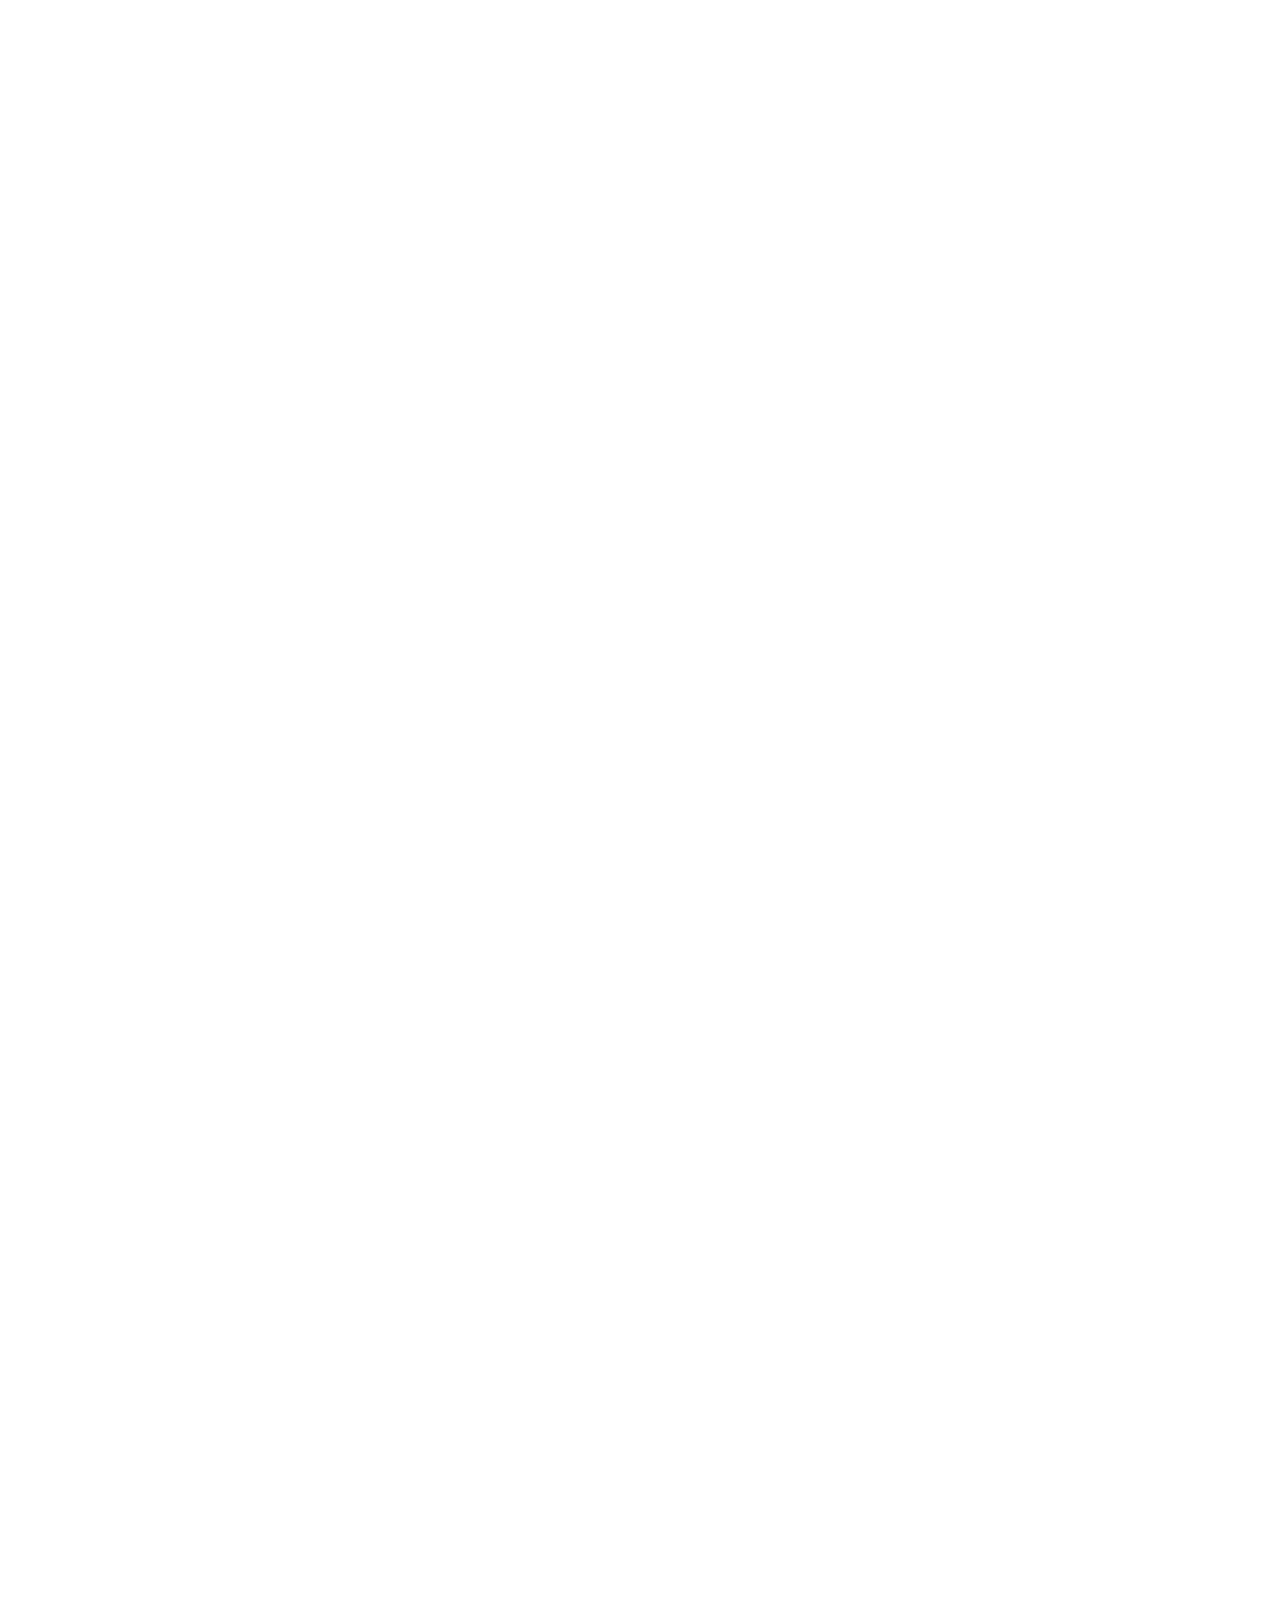
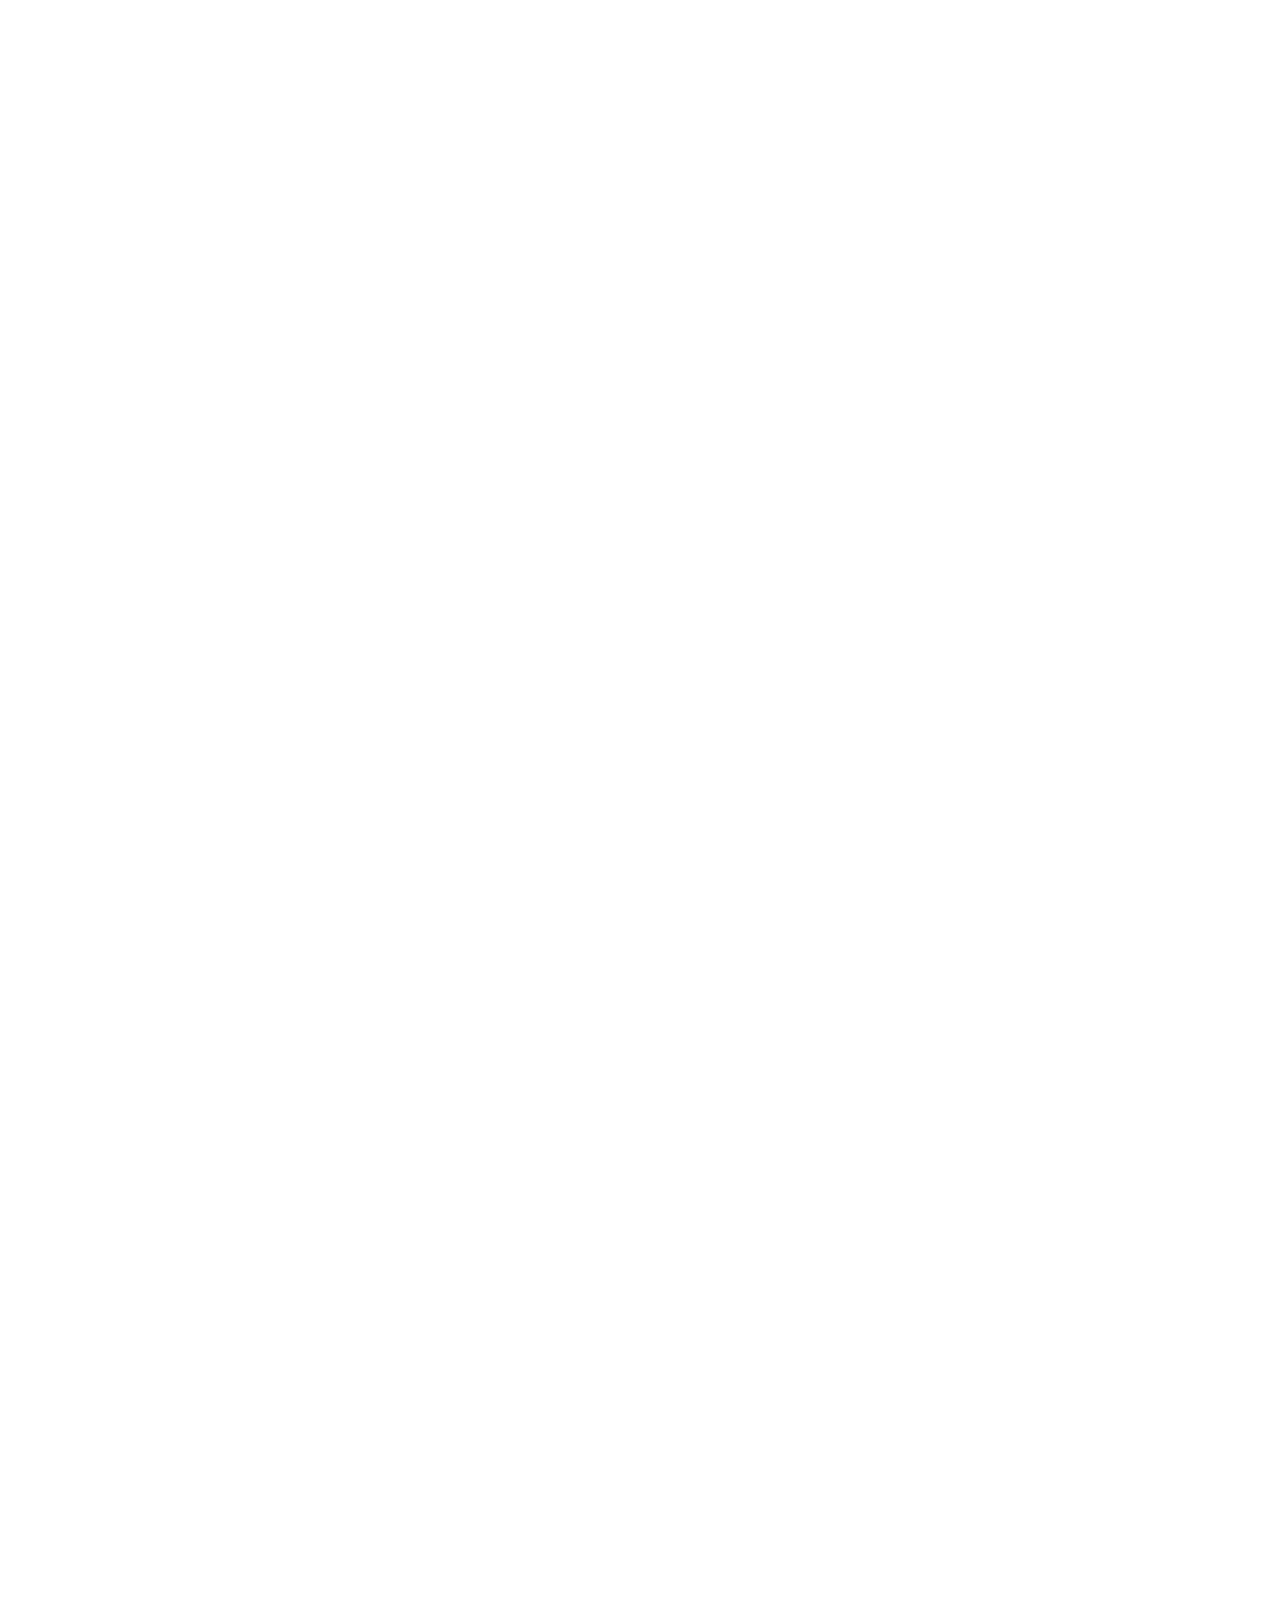
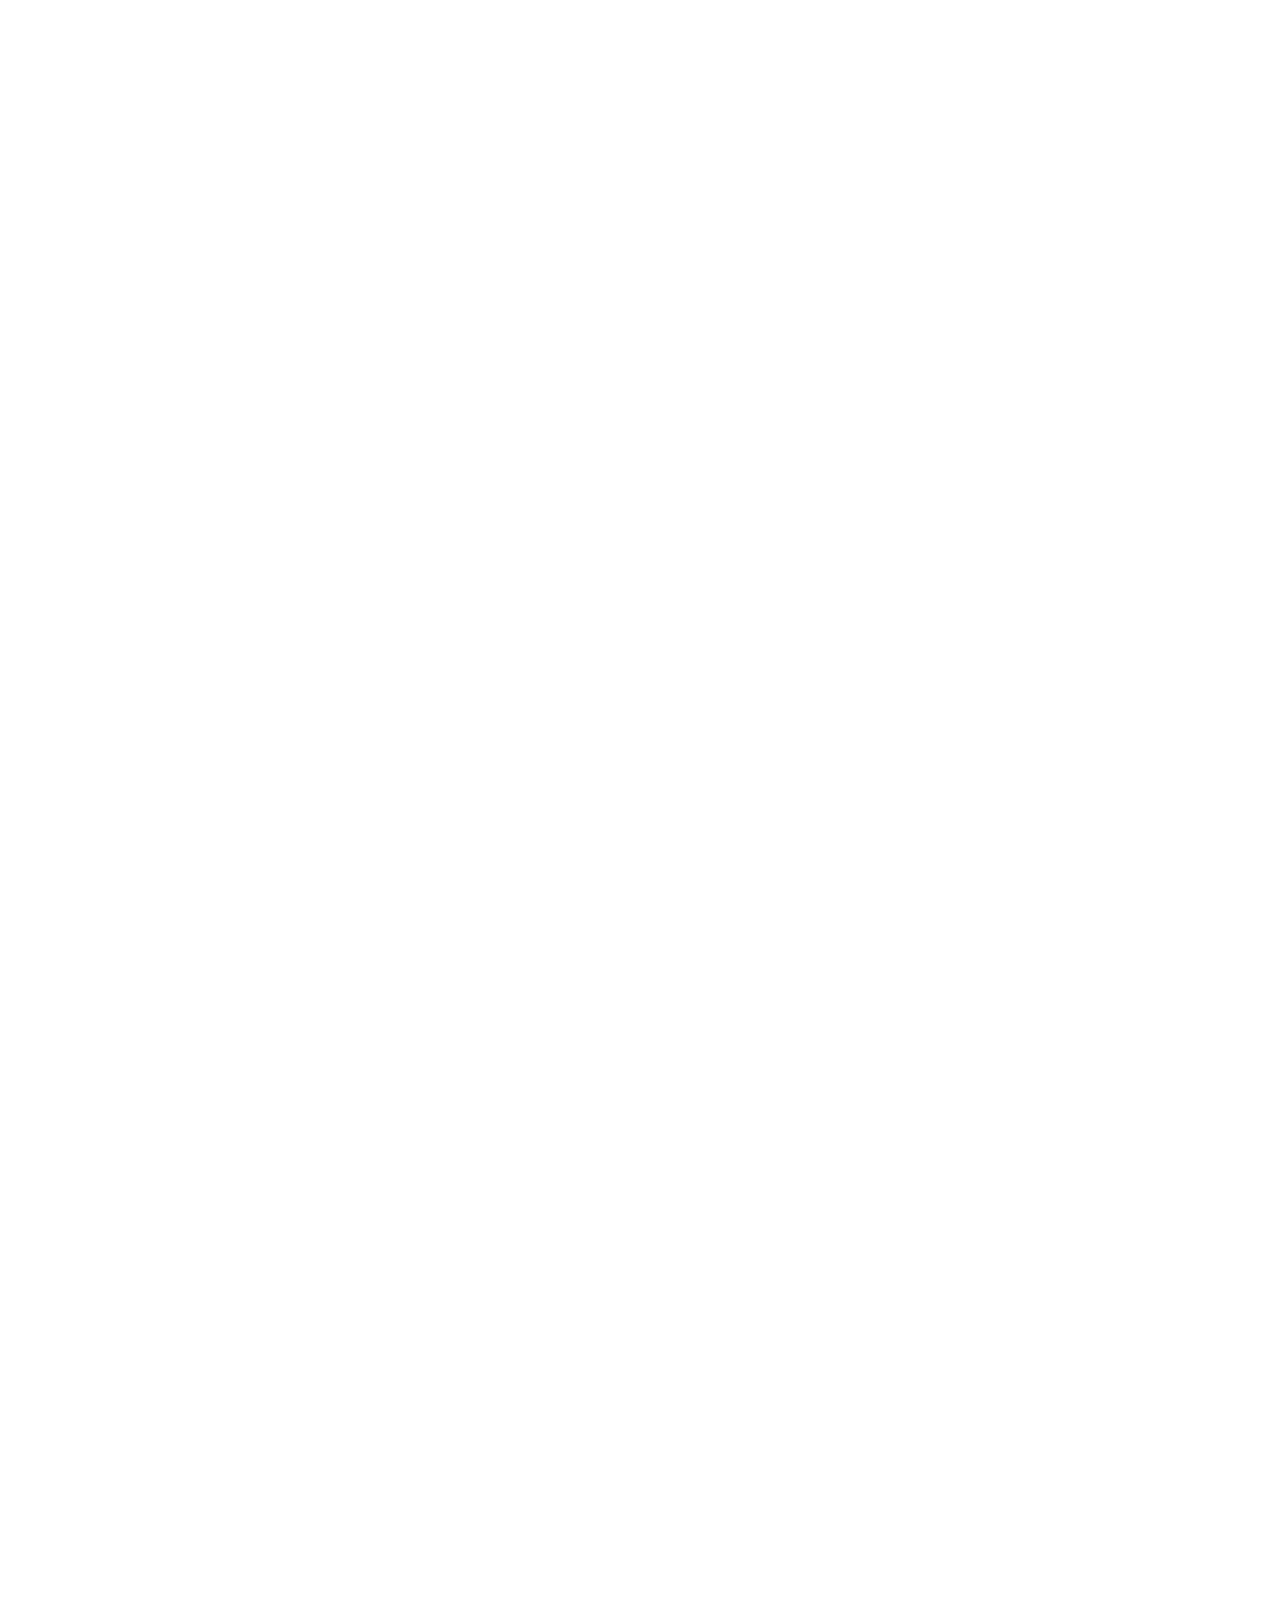
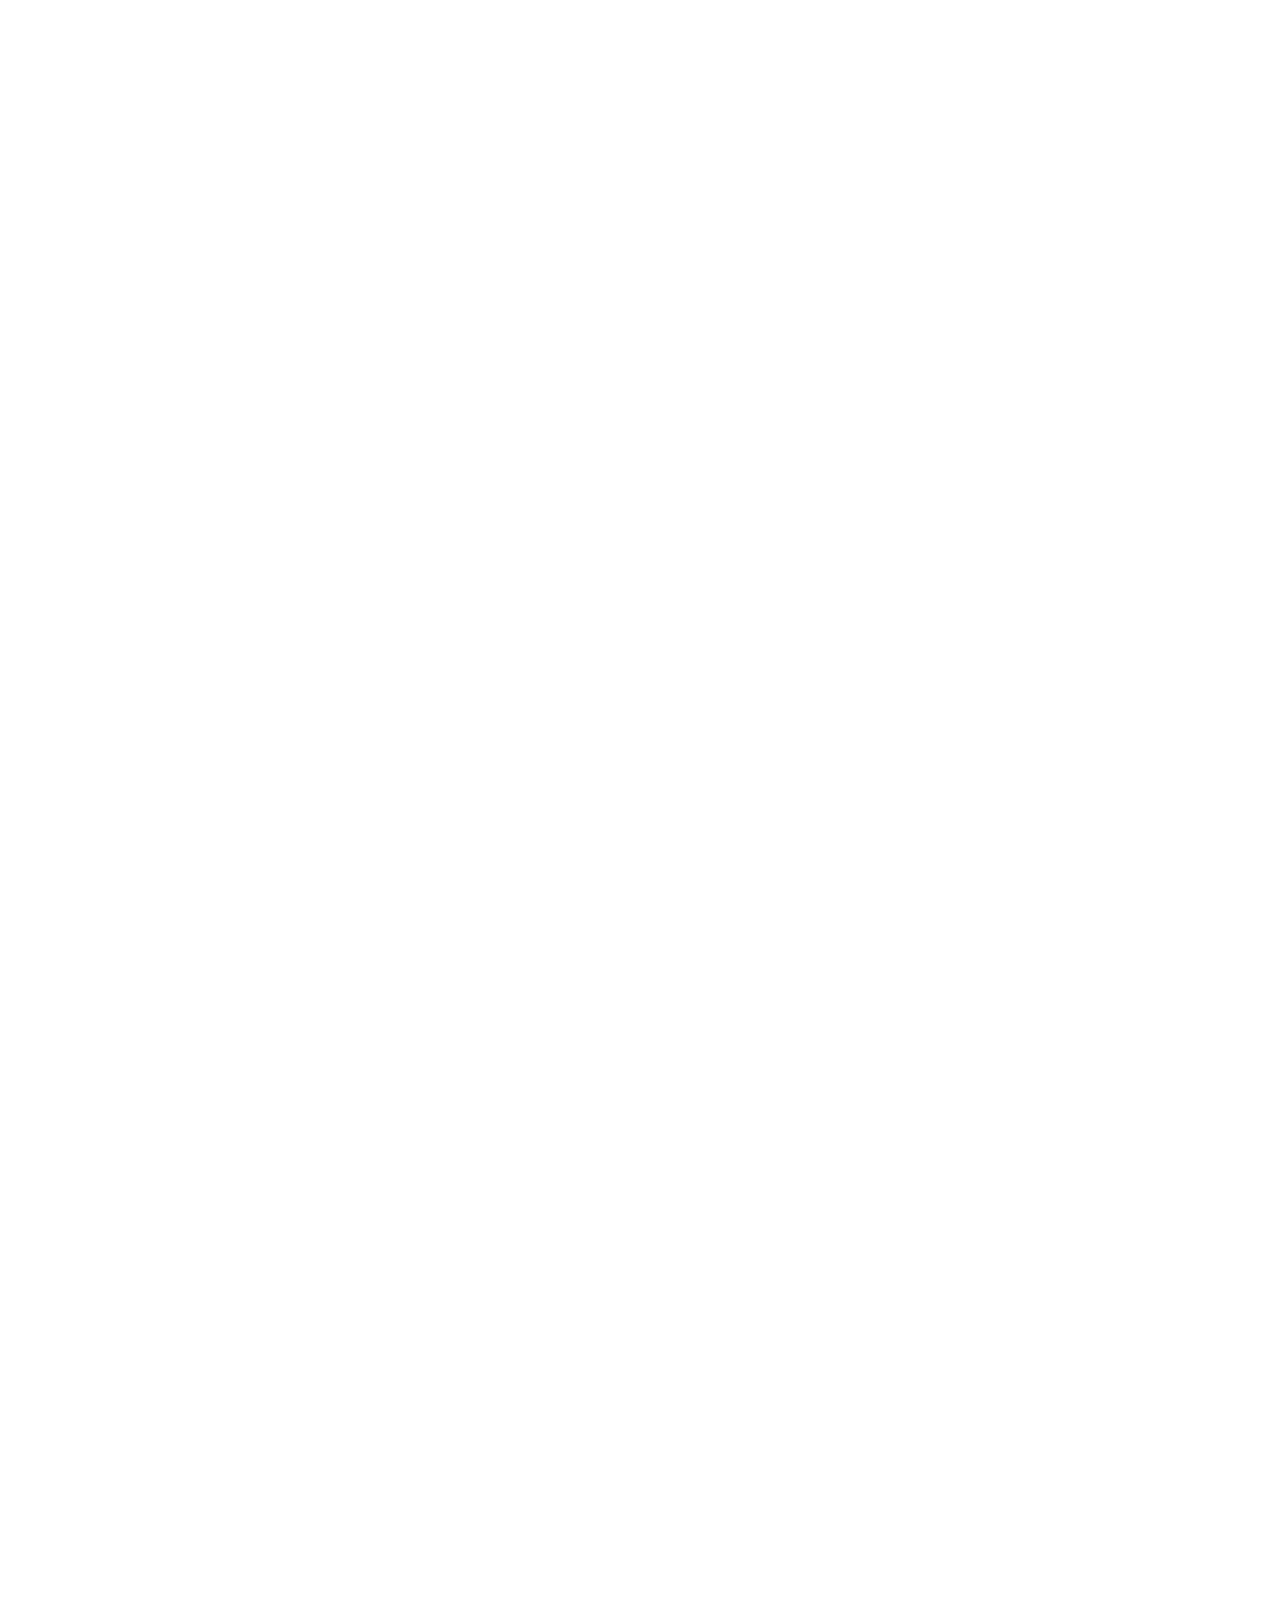
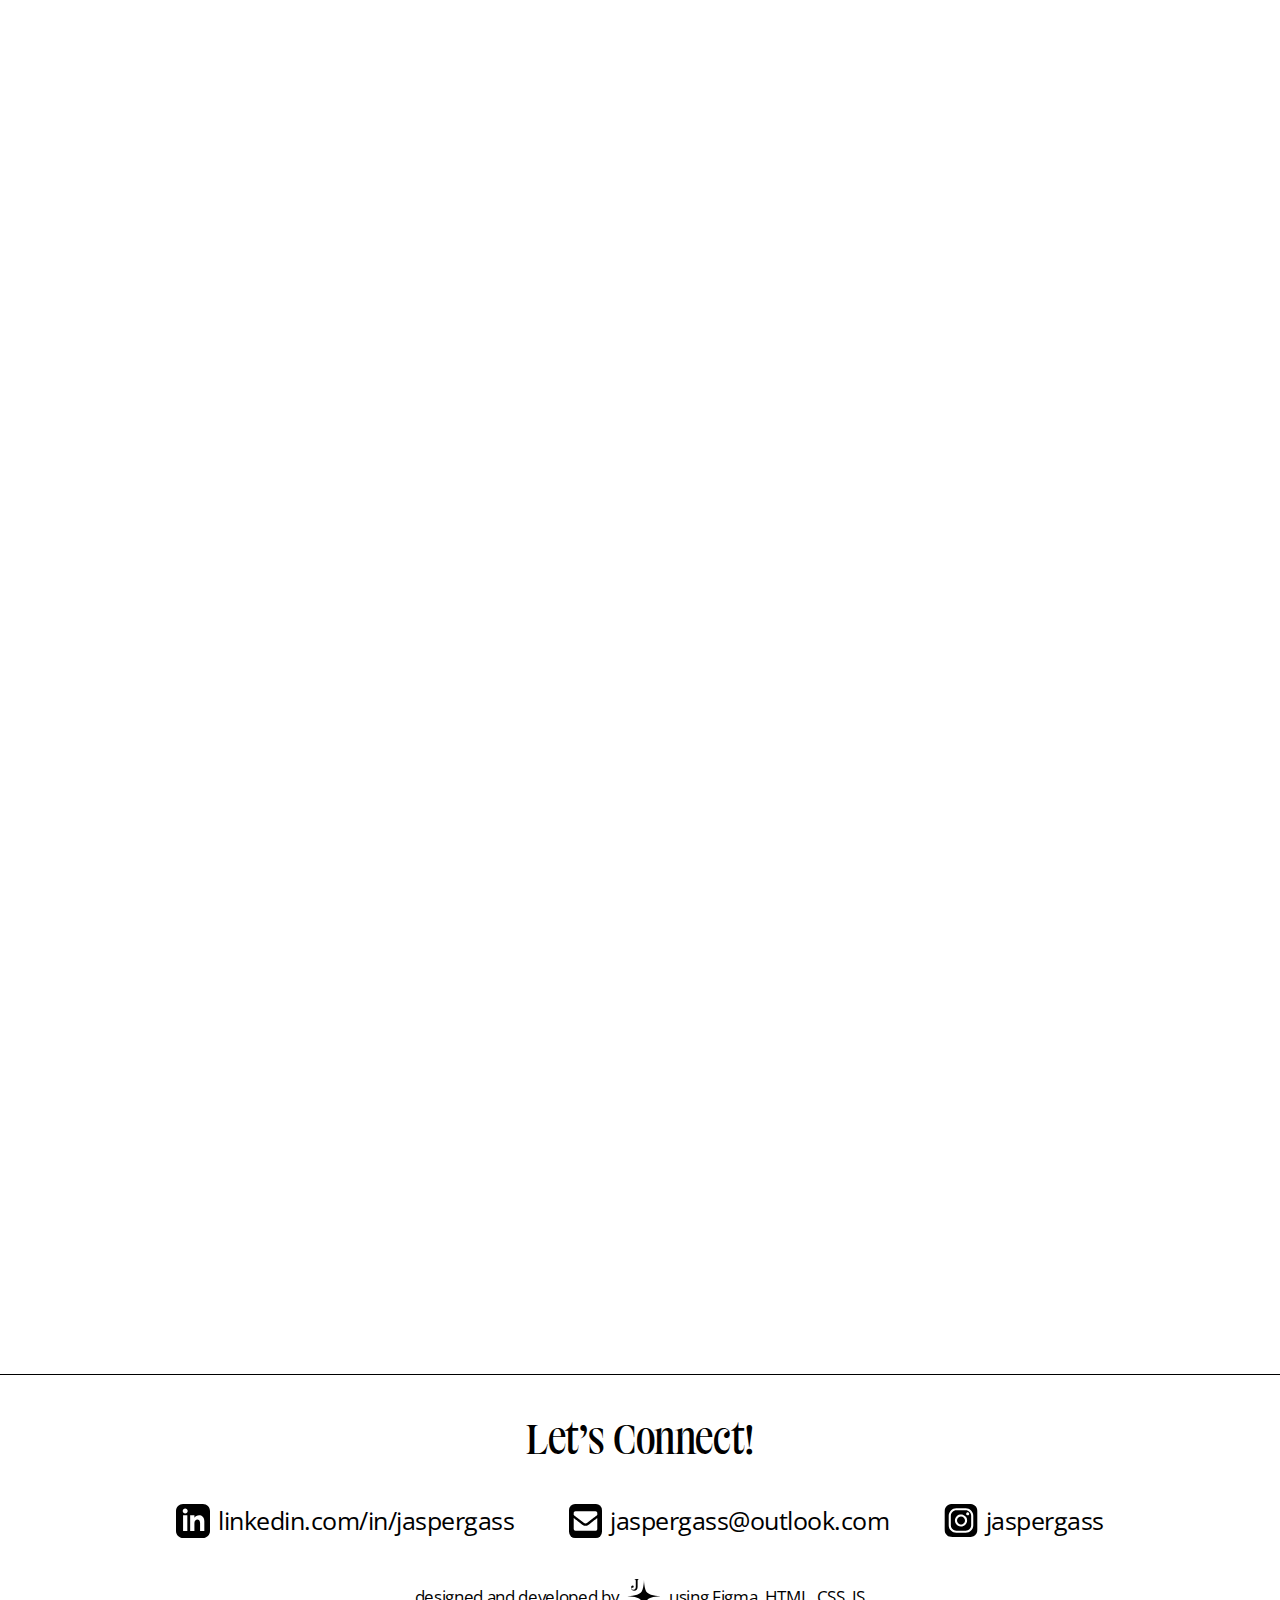
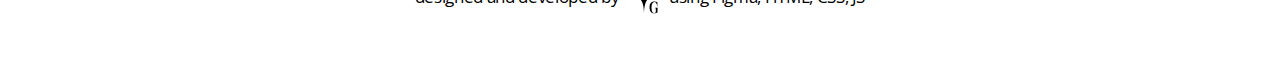
<file: html/Playtested.html>
<!DOCTYPE html>
<html lang="en">
<head>
    <meta charset="UTF-8">
    <meta name="viewport" content="width=device-width, initial-scale=1.0">
    <title>Jasper Gass - Playtested.</title>
    <!-- Stylesheets -->
    <link rel="stylesheet" href="../css/reset.css">
    <link rel="stylesheet" href="../css/style.css">
    <!-- Script -->
    <script src="../js/script.js" defer></script>
</head>
<body>
    <div class="cursor"></div>
    
    <nav class="flex">
        <div class="nav-left">
            <a href="../index.html"><img class="social-icon" src="../imgs/icons/JG-logo.svg"></a>
        </div>
        <div class="nav-right flex row">
            <div class="expanded">
                <ul>
                    <li><a href="../index.html">Projects</a></li>
                    <li><a href="../html/About.html">About</a></li>
                    <li><a href="mailto:jaspergass@outlook.com">Contact</a></li>
                    <li><a href="https://drive.google.com/file/d/12lAzZkXgrqVcyLHbsv9M-QSgBIJciwIj/view?usp=drive_link" target="_blank">Resume</a></li>
                </ul>
            </div>
    
            <div class="condensed">
                <a onclick="showMenu()">
                    <img id="menu-icon" class="social-icon" src="../imgs/icons/menu-icon.svg">
                    <h5 id="menu-close">Close</h5>
                </a>
            </div>
        </div>
        
    </nav>
    <div id="menu-content" class="menu-content">
        <ul>
            <li><a href="../index.html">Projects</a></li>
            <li><a href="../html/About.html">About</a></li>
            <li><a href="mailto:jaspergass@outlook.com">Contact</a></li>
            <li><a href="" target="_blank">Resume</a></li>
        </ul>
    </div>
    
    <!-- BACK TO TOP BUTTON -->
    <button onclick="topFunction()" id="myBtn" title="Go to top">Back to Top</button>
    
    <div class="body-container flex column">
        
        <picture> 
            <source srcset="../imgs/playtested-imgs/PlaytestedMockup.jpg" media="(min-width: 600px)"> 
            <img class="rounded-corner" src="../imgs/playtested-imgs/PlaytestedMockup-m.jpg" alt="Mockup on laptop" loading=“lazy” decoding=“async”> 
        </picture>

        <div class="flex column body-item">
            <div class="card-title flex column">
                <h4>Playtested.</h4>
                <h2>One platform to track, rate, and collect your favorite board games.</h2>
            </div>
            <p>Playtested is a web-based platform for board game enthusiasts to rate, review, and collect their
                 favorite games. Designed for both casual players and collectors, the site supports community 
                 interaction through game discussions, comment threads, and personalized collections.</p>
        </div>
       
        <div class="flex overview-container">
            <div class="flex row overview-item">
                <div class="flex column overview-item">
                    <h5>My Role</h5>
                    <p>Lead designer, Front end developer</p>
                </div>
                <div class="flex column overview-item">
                    <h5>Team</h5>
                    <p>Wallace Chau - Lead back end developer</p>
                </div>
            </div>
            <div class="flex row overview-item">
                <div class="flex column overview-item">
                    <h5>Timeline</h5>
                    <p>Mar-Apr 2025</p>
                </div>
                <div class="flex column overview-item">
                    <h5>Tools</h5>
                    <p>PHP, SQL, JavaScript, Figma, HTML/CSS</p>
                </div>
            </div>
        </div>

        <div class="flex column body-item">
            <h4>The Problem</h4>
            <p>Board game enthusiasts often navigate a cluttered landscape of disjointed resources, like forums, 
                databases, and review sites, that can be overwhelming or overly complex. Existing platforms tend to
                 prioritize feature bloat over usability, making it difficult to simply browse, track, and share opinions
                  on games.</p>
            <p>We set out to create a focused, user-friendly alternative: A clean platform that makes it easy to
                 discover games, leave feedback, and organize personal collections—without the noise.</p>
        </div>

        <hr>

        <div class="flex column body-item">
            <h4>Data Architecture</h4>

            <p>Before any pixels were pushed, we dedicated two full weeks to planning our database—because for
                 a platform like this, structure is everything.</p>
            <p>We began by identifying key entities: Users, Board Games, Comments, and Collections. From there, 
                we built a detailed ER diagram that mapped out relationships like anonymous commenting, many-to-many
                 connections between games and user collections, and support for future scalability.</p>

            <p>Designing the database early allowed us to:</p>
            <ul>
                <li>Support anonymous and registered interactions seamlessly</li>
                <li>Enable dynamic content rendering across pages (e.g. game detail, user collections)</li>
                <li>Keep performance smooth, even as data grows</li>
            </ul>
            <p>This foundation shaped the entire user experience. With the data structured properly, features 
                like sorting comments by usefulness or filtering games by player count became effortless to 
                implement—both technically and from a UI standpoint.</p>
        </div>

        <picture> 
            <source srcset="../imgs/playtested-imgs/PlaytestedERDiagram.jpg" media="(min-width: 600px)"> 
            <img class="rounded-corner border" src="../imgs/playtested-imgs/PlaytestedERDiagram-m.jpg" alt="Mockup on laptop" loading=“lazy” decoding=“async”> 
        </picture>

        <hr>

        <div class="flex column body-item">
            <h4>Design</h4>

            <p>Guided by a minimalist philosophy, I designed a clean, modern grid layout accented with a single bold 
                colour. This approach emphasized readability and game imagery, allowing users to quickly scan 
                content without visual clutter.</p>
            <p>Simplicity wasn’t just aesthetic—it was strategic. A streamlined layout made the interface easier
                to adapt responsively across mobile and desktop, and helped us stay on track with development 
                given our tight timeline. The result: a visually focused experience that balanced form, 
                function, and feasibility.</p>
        </div>

        <picture> 
            <source srcset="../imgs/playtested-imgs/PlaytestedStyleGuide.jpg" media="(min-width: 600px)"> 
            <img class="rounded-corner border " src="../imgs/playtested-imgs/PlaytestedStyleGuide-m.jpg" alt="Style guide" loading=“lazy” decoding=“async”> 
        </picture>

        <hr>

        <div class="flex column body-item">
            <h4>Key Features</h4>

            <h5>Search Functionality</h5>
            <p>The site supports robust filtering options, allowing users to search for games using various inputs 
                such as name, category, or average play time. Results are paginated to maintain a clean and navigable
                 layout, minimizing visual clutter and improving performance.</p>
            <picture> 
                <source srcset="../imgs/playtested-imgs/PlaytestedSearch.jpg" media="(min-width: 600px)"> 
                <img class="rounded-corner drop-shadow" src="../imgs/playtested-imgs/PlaytestedSearch-m.jpg" alt="Mockup on laptop" loading=“lazy” decoding=“async”> 
            </picture>

            <h5>Dynamic Game Pages</h5>
            <p>Each game page presents detailed information, including the year of publication and designer.
                 Logged-in users can engage further by leaving comments, submitting ratings, and adding games
                  to personalized collections. Features like comment editing and real-time rating updates are 
                  handled smoothly using AJAX for a seamless user experience.</p>
            <picture> 
                <source srcset="../imgs/playtested-imgs/PlaytestedGamePage.jpg" media="(min-width: 600px)"> 
                <img class="rounded-corner drop-shadow" src="../imgs/playtested-imgs/PlaytestedGamePage-m.jpg" alt="Mockup on laptop" loading=“lazy” decoding=“async”> 
            </picture>

            <h5>Custom Collections</h5>
            <p>Users can create and manage themed collections, such as “Strategy Favorites” or “Best for Game Night," 
                to organize their favorite board games. This feature adds a layer of personalization and helps users
                 curate content based on their preferences.</p>
            <picture> 
                <source srcset="../imgs/playtested-imgs/PlaytestedCollection.jpg" media="(min-width: 600px)"> 
                <img class="rounded-corner drop-shadow" src="../imgs/playtested-imgs/PlaytestedCollection-m.jpg" alt="Mockup on laptop" loading=“lazy” decoding=“async”> 
            </picture>

            <h5>User Profiles</h5>
            <p>Each profile highlights a user’s recent activity and showcases their custom collections. Basic user
                 stats are also displayed, giving users a quick snapshot of their engagement and contributions to the
                  platform.</p>
            <picture> 
                <source srcset="../imgs/playtested-imgs/PlaytestedProfile.jpg" media="(min-width: 600px)"> 
                <img class="rounded-corner drop-shadow" src="../imgs/playtested-imgs/PlaytestedProfile-m.jpg" alt="Mockup on laptop" loading=“lazy” decoding=“async”> 
            </picture>
        </div>

        <hr>

        <div class="flex column body-item">
            <h4>Challenges</h4>

            <h5>1. Database Design & SQL Optimization</h5>
            <p>Choosing the right database was critical to the success of this project, and we dedicated two weeks 
                to selecting and refining a database structure. The most significant challenge was ensuring the data
                 could be stored efficiently and retrieved quickly. We worked extensively on the ER diagram to store
                  information effectively, reducing redundant data where we could and building with querying in mind.</p>
            
            <h5>2. Implementing AJAX for Smooth User Experience</h5>
            <p>One of the biggest technical challenges was implementing AJAX, which was a new concept for both of us.
                 We wanted users to be able to browse games, leave comments, and submit ratings without full page 
                 reloads. Learning how to send asynchronous requests, update DOM elements dynamically, and debug 
                 JavaScript responses—all while maintaining the integrity of our SQL data—was a steep learning curve.
                  Initially, even small tasks like displaying a new comment without reloading the page were difficult.
                   We had to experiment and iterate often, but once we grasped the basics, we were able to 
                   significantly enhance the user experience by reducing page reloads and making interactions feel 
                   faster and more modern.</p>
            
            <h5>3. Time Management & Streamlining Development</h5>
            <p>Given the limited project timeline, time management was a constant challenge. From designing the 
                database schema to creating the front-end user interface and ensuring all features were implemented 
                and tested, it was crucial to focus on a minimalist approach to avoid feature creep. We kept a clear
                 set of priorities, ensuring the most important features—user accounts, game reviews, and ratings—were
                  functioning properly before we added additional enhancements. This approach allowed us to balance
                   between delivering a polished product and adhering to the project’s time constraints.</p>
        </div>

        <hr>
        
        <div class="flex column body-item">
            <h4>Reflection</h4>

            <p>This project was not only a deep dive into web development and database design — it was also a lesson 
                in collaboration, problem-solving, and scoping a project realistically. From selecting and cleaning
                 a dataset to designing an intuitive user experience, every step required intentional decisions and 
                 trade-offs.</p>
            <p>Working as both a designer and developer pushed me to think about how interface choices would impact
                 our codebase, and vice versa. I gained a better understanding of how important early planning is, 
                 especially when it comes to data architecture. The time we invested in building a solid ER diagram
                  and setting up our database structure made later stages much smoother.</p>
            <p>Looking back, I’m proud of how much we were able to accomplish with a small team and tight timeline.
                 There are definitely features I’d love to build on in the future, like game recommendations and 
                 richer filtering, but this version of Playtested achieves exactly what we set out to do: create 
                 a clean, user-first platform for sharing and organizing board games.</p>
            
            <a href="https://drive.google.com/file/d/1qzCSuyLdre4KUUgU_0tgqDtNrIEOwfKF/view?usp=sharing" target="_blank">
                <div class="button flex row">
                    <p>View the full Playtested project report</p>
                    <svg class="arrow" xmlns="http://www.w3.org/2000/svg" width="102" height="99" viewBox="0 0 102 99" fill="none"><path fill="#000" d="M79.32 43 47.65 11.32A5.92 5.92 0 0 1 45.8 6.8a6.5 6.5 0 0 1 2.02-4.52A6.82 6.82 0 0 1 52.34.42a5.92 5.92 0 0 1 4.52 1.86l42.65 42.65c.65.65 1.1 1.35 1.37 2.1s.4 1.56.4 2.42c0 .86-.13 1.67-.4 2.43a5.67 5.67 0 0 1-1.37 2.1L56.86 96.63a6.03 6.03 0 0 1-4.44 1.77c-1.78 0-3.31-.59-4.6-1.77a6.29 6.29 0 0 1-1.94-4.6c0-1.79.64-3.32 1.94-4.61l31.5-31.5H7.1a6.25 6.25 0 0 1-4.6-1.86 6.25 6.25 0 0 1-1.87-4.6c0-1.84.62-3.37 1.86-4.61a6.25 6.25 0 0 1 4.6-1.86h72.22Z"/></svg>
                </div>  
            </a>
        </div>
    </div>
    
    <footer class="flex column">
        <h3>Let’s Connect!</h3>
        <div class="flex row footer-social-container">
            <a href="http://linkedin.com/in/jaspergass" target="_blank" >
                <div class="flex row footer-social">
                    <img class="social-icon" src="../imgs/icons/linkedin-icon.svg">
                    <h5>linkedin.com/in/jaspergass</h5>
                </div>
            </a>
            <a href="mailto:jaspergass@outlook.com">
                <div class="flex row footer-social">
                    <img class="social-icon" src="../imgs/icons/email-icon.svg">   
                    <h5>jaspergass@outlook.com</h5>
                </div>
            </a>
            <a href="https://www.instagram.com/jaspergass?igsh=MTN6MmpweDMyMHR0Yg%3D%3D&utm_source=qr" target="_blank">
                <div class="flex row footer-social">
                    <img class="social-icon" src="../imgs/icons/instagram-icon.svg">
                    <h5>jaspergass</h5>
                </div>
            </a>
        </div>
        <div class="flex row footer-social designed-by">
            <p>designed and developed by</p>
            <img class="social-icon" src="../imgs/icons/JG-logo.svg">
            <p>using Figma, HTML, CSS, JS</p>
        </div>
    </footer>
    <!-- script -->
    <script src="https://cdnjs.cloudflare.com/ajax/libs/gsap/3.12.2/gsap.min.js"></script>
    <script src="../js/script.js"></script>
</body>
</html>
</file>
<file: css/style.css>
/* ------------ Fonts ------------*/

@font-face {
    font-family: 'OTMiniature-Regular';
    src: url('../fonts/OTMiniature-Regular.otf');  
}
@font-face {
    font-family: 'OTMiniature-Bold';
    src: url('../fonts/OTMiniature-Bold.otf');  
}
@font-face {
    font-family: 'OpenSans-Bold';
    src: url('../fonts/OpenSans-Bold.ttf');  
}
@font-face {
    font-family: 'OpenSans-SemiBold';
    src: url('../fonts/OpenSans-SemiBold.ttf');  
}
@font-face {
    font-family: 'OpenSans-Regular';
    src: url('../fonts/OpenSans-Regular.ttf');  
}

h1, h2, h3, h4, h5, h6, p{
    width: fit-content;
}
h1{
    font-family: 'OTMiniature-Regular';
    font-size:calc(3em + 3vw);
}
h2{
    font-family: 'OpenSans-SemiBold', sans-serif;
    font-size:calc(1.2em + 1vw);
    letter-spacing:-0.02em;
}
h3{
    font-family: 'OTMiniature-Regular';
    font-size:calc(2em + 0.6vw);
}
h4{
    font-family: 'OTMiniature-Regular';
    font-size:calc(1.1em + 0.5vw);
}
h5{
    font-family: 'OpenSans-Regular', sans-serif;
    font-size:calc(1.1em + 0.6vw);
    letter-spacing:-0.02em;
}
h6{
    font-family: 'OTMiniature-Bold';
    font-size:calc(1.4em + 0.6vw);
}
p{
    font-family: 'OpenSans-Regular', sans-serif;
    font-size:calc(0.6em + 0.6vw);
    letter-spacing:-0.02em;
    line-height: 1.4;
}
li{
    font-family: 'OpenSans-Regular', sans-serif;
    font-size:calc(0.6em + 0.6vw);
    letter-spacing:-0.02em;
    line-height: 1.4;
}
ul{
    list-style-type: circle;
    list-style-position: inside;
}
img{
    width:100%;
}
.rounded-corner{
    border-radius: 0.6em;
}
.border{
    border: solid black 0.09em;
}
.arrow{
    width:1em;
    height:auto;

}
.social-icon{
    width: calc(1.8em + 0.4vw);
}
hr{
    border-top: solid black 0.09em;
    width:100%;
}
body{
    background-color: white;
    cursor: none;
}
.body-container{
    padding: 7em 20vw 6em 20vw;
    gap:3em;
    opacity: 0;
    animation: fadeIn 1.5s forwards;
}
.body-item{
    gap:1em;
}

/* ------------ Custom Cursor ------------*/

.cursor {
    position: fixed;
    height: 40px;
    width: 40px;
    transform: translate(-50%, -50%) scale(0.8);
    
    background-image: url('../imgs/icons/StarWhite.svg');
    mix-blend-mode: exclusion;
    background-repeat: no-repeat;
    background-size: contain;
    background-position: center;
    pointer-events: none;
    /* starts off of the page */
    left:-5em; 
    top:-5em;

    z-index: 5;

    transition: transform 350ms ease;
    transform: translate(-50%, -50%) scale(0.8);
}
  
.custom-cursor--link {
    transform: translate(-50%, -50%) scale(1.5);
}

/* touch screen no cursor */
@media (hover: none) and (pointer: coarse){
    .cursor {
      display: 'none';
      background-image: none;
    }
}
a:active{
    cursor:none;
}
a:hover{
    cursor:none;
}

/* ------------ Interactive Elements ------------*/
.button{
    padding:0.5em 1em 0.5em 1em;
    border:solid black 0.09em;
    border-radius: 0.6em;
    width:fit-content;
    gap:0.5em;
    align-items: center;
}
a {
    text-decoration: none;
    color:black;
    width:fit-content;
}

.button:hover{
    cursor:none;
    color:white;
    background-color: black;
}
.button:hover svg path{
    fill:white;
}
/* back to top button */
#myBtn {
    display: none;
    position: fixed;
    right:8vw;
    bottom:8vw;
    z-index: 1;
    background-color: white;
    color: black;
    padding:0.5em 1em 0.5em 1em;
    border:solid black 0.085em;
    border-radius: 0.6em;
    font-size:calc(0.8em + 0.3vw);
}
  
#myBtn:hover {
    background-color: black;
    color:white;
}

/* ------------ Flexbox ------------*/

.flex{
    display: -webkit-box;
    display: -moz-box;
    display: -ms-flexbox;
    display: -webkit-flex;
    display: flex;
}
.row{
    -webkit-flex-direction: row;
    -ms-flex-direction: row;
    flex-direction: row;
}
.column{
    -webkit-flex-direction: column;
    -ms-flex-direction: column;
    flex-direction: column;
}
.wrap{
    -webkit-flex-wrap: wrap;   /* Safari 6.1+ */
    -ms-flex-wrap: wrap;       /* IE 10 */
    flex-wrap: wrap;
}

/* ------------ Nav bar ------------*/
nav{
	position:fixed;
	width:100%;
	top:0;
    padding: 0.8vw 0em 0.8vw 0em;
    color:black;
    background-color: white, 99%;
    z-index:3;
    justify-content: space-between;
    -webkit-backdrop-filter: blur(8px);
    backdrop-filter: blur(8px);
    border-bottom: 0.09em solid black;
    opacity: 0;
    animation: fadeIn 1s forwards;
}
@keyframes fadeIn {
    to {
        opacity: 1;
    }
}

.nav-left{
	margin:0em 0em 0em 2em;
}
.nav-right{
	margin:0em 2em 0em 0em;
    align-items: center;
}
.condensed { 
	display: none;
}
.underline{
    text-decoration: underline;
    font-family: 'OpenSans-SemiBold', sans-serif;
}
#menu-close{
    display:none;
}

nav ul, .menu-content ul{
    list-style-type: none;
}
nav li{
    float: left;
    font-size:calc(1em + 0.3vw);
    letter-spacing:-0.02em;
    font-family: 'OpenSans-Regular', sans-serif;
}
nav li:not(:last-child) { margin-right: calc(2vw + 1em);  }

nav li:hover{
    text-decoration: underline;
}
nav a h1 { 
    color:black; 
    font-size:calc(2.6em + 0.3vw);
}
  
nav a {
    color:black;
    text-decoration-style: solid;
}

nav button{
    color:white;
    background-color: black;
    border:none;
    margin:0;
    padding:auto;
    font-size:calc(1em + 0.3vw);
    font-weight:700;
}

.menu-content{
  position:fixed;
  z-index: 2;
  top:0;
  left:0;
  background-color: white;
  width: 100%;
  height:100%;
  padding-top:5em;
  padding-left:2em;
  padding-right:2em;
  line-height:2.6em;
  display:none;
}

.menu-content li{
  font-size:calc(1.2em + 0.3vw);
}

/* ------------ Footer ------------*/
footer{
    align-items: center;
    gap:calc(1em + 2vw);
    border-top: solid black 0.09em;
    padding: 3em 0em 4em 0em;
}
.footer-social-container{
    gap:calc(0.2em + 4vw);
}
.footer-social{
    gap:0.5em;
    align-items: center;
}

/* ------------ Index page ------------*/
.index-header{
    justify-content: space-between;
    align-items: flex-end;
}
#about-me-mobile{
    display:none;
    height:fit-content;
    margin-left: 0;
}
#about-me{
    margin-top:0.5em;
}
.index-left{
    max-width: calc(15em + 20vw);
    gap:0.5em;
}
.index-right{
    justify-content: flex-end;
    align-items: flex-end;
}
.say-hello{
    width:fit-content;
    height:fit-content;
    gap:0.5em;
}
.social-icons{
    justify-content: space-between;
}
.card{
    padding:1.5em;
    border:solid black 0.09em;
    border-radius: 0.6em;
    gap:1em;
}
.card-tags{
    justify-content: space-between;
    gap:0.5em
}
.card-tags p{
    background-color:#EEEEEE;
    padding:0.4em 0.8em;
    border-radius:3em;
}
.card-title{
    gap:0.4em;
}
/* ------------ Project pages ------------*/

.overview-container{
    padding:2em 0em 2em 0em;
    border-top: solid black 0.09em;
    border-bottom: solid black 0.09em;
    gap:2em;
    -webkit-flex-direction: row;
    -ms-flex-direction: row;
    flex-direction: row;
}
.overview-item{
    gap:1em;
    flex:1;
}
.drop-shadow{
    filter: drop-shadow(0 0 0.75rem rgb(0,0,0,25%));
    margin:2em 0em;
}
.two-img-container{
    gap:1em;
    -webkit-flex-direction: row;
    -ms-flex-direction: row;
    flex-direction: row;
}
.arcanamini-video{
    width:100%;
    height:auto;
}
.two-column-item{
    flex:1;
    justify-content: center;
}

/* ------------ About page ------------*/
.about-title{
    justify-content: space-between;
    border: none;
    background-color: transparent;
    margin:0;
    padding:0;
}

/* Rotation transition */
.star-icon {
    transition: transform 0.4s ease-out;
}

/* When active, rotate 45 degrees */
.star-icon.rotated {
    transform: rotate(45deg);
}

.about-content {
    overflow: hidden;
    max-height: 0;
    padding: 0 1em;
    border-top: 0.09em solid black; /* initial thin line */
    border-bottom: none;
    border-left: none;
    border-right: none;
    border-radius: 0.75em 0.75em 0 0;
    transition:
      max-height 0.4s ease,
      padding 0.3s ease,
      border 0.3s ease,
      border-radius 0.3s ease;
  }
  
  .about-content.expanded {
    padding: 1em;
    border: 0.09em solid black;
    border-radius: 0.75em;
  }
  
 
  

/* ------------ Responsivity ------------*/
@media(max-width:30em){
    .nav-right .expanded{
		display: none;
	}
	.nav-right .condensed{
		display: inline-block;
	}
    .index-header{
        -webkit-flex-direction: column;
        -ms-flex-direction: column;
        flex-direction: column;
        align-items: flex-start;
        gap:1em;
    }
    #about-me{
        display:none;
    }
    #about-me-mobile{
        display:flex;
    }
    .index-right{
        width:100%;
        justify-content: space-between;
    }
    h1{
        font-family: 'OTMiniature-Regular';
        font-size:calc(2em + 6vw);
    }
    .index-left{
        max-width: 100%;
    }
    
}

@media(max-width:60em){
    .body-container{
        padding: 6em calc(0.5em + 4vw) 6em calc(0.5em + 4vw);
    }
	.footer-social-container{
        -webkit-flex-direction: column;
        -ms-flex-direction: column;
        flex-direction: column;
    }
    .overview-container{
        -webkit-flex-direction: column;
        -ms-flex-direction: column;
        flex-direction: column;
    }
}
</file>
